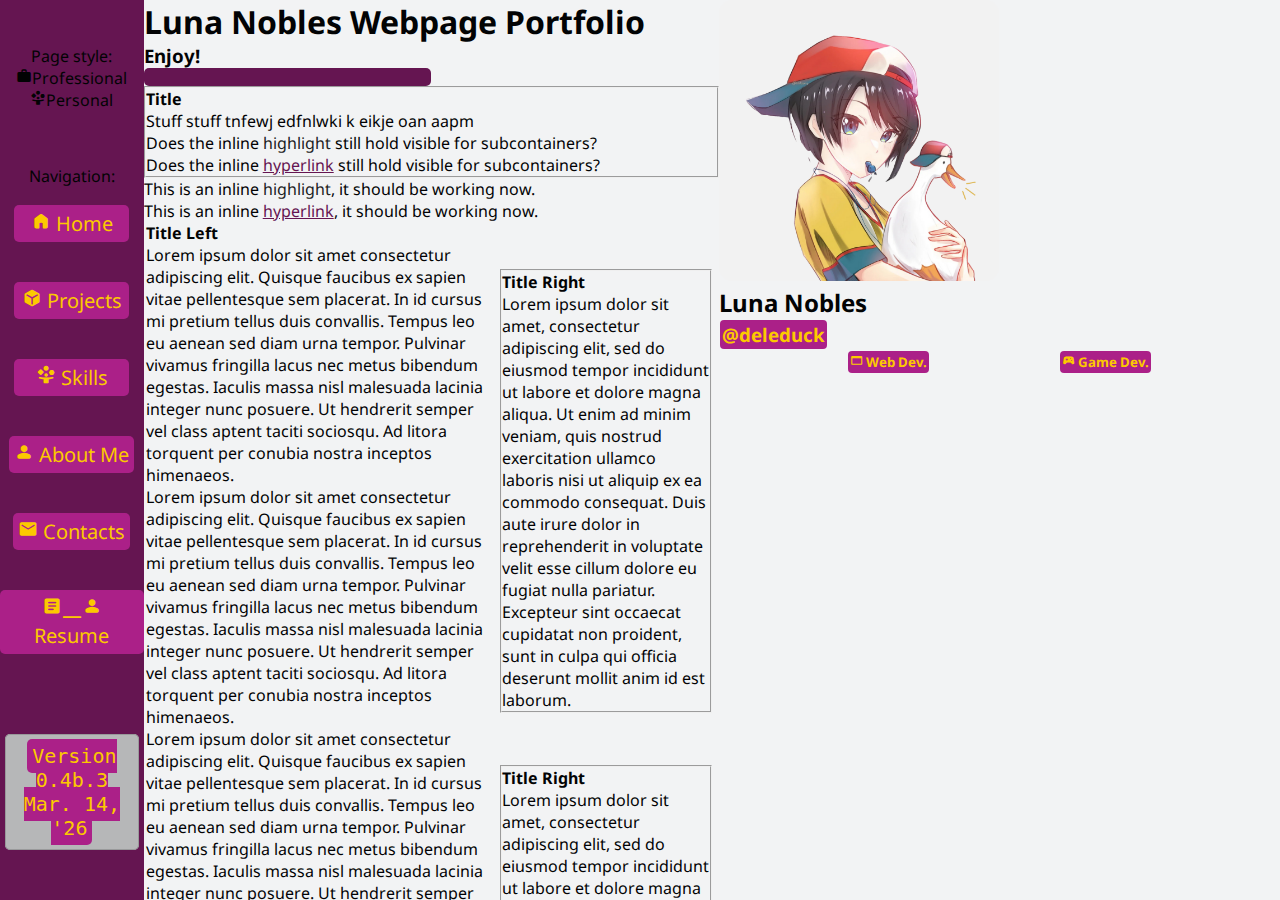
<file: index.html>
<!--
    Project Title:             Luna Nobles Portfolio Webpage
        Document Author:       Luna Nobles
        Date Initialised:      March, 2026
        Date Updated:          March, 2026
        Version ID:            Unreleased (0.)4b.0

    Project Description:
        Personal portfolio webpage for me.

    Important Notes and Comments:
        
-->
<!DOCTYPE html>
<html lang="en-CA">
    <head>
        <meta charset="UTF-8"/>
        <!--META CONTENT-->
        <meta name="viewport"    content="width=device-width, initial-scale=1.0">
        <meta name="author"      content="Luna Nobles"/>
        <meta name="description" content="Luna's portfolio webpage showcasing any and all projects made. Great for employers, friends, and anyone else!"/>
        <meta name="keywords"    content="portfolio, portfolio-website"/>

        <title>Luna Nobles Portfolio</title>
        <link rel="icon" type="image/svg" href="images_profile/Luna Nobles, Personal Icon.png"/>

        <!--META CONTEXT-->
        <link rel="stylesheet" href="styles_font.css"/>
        <link rel="stylesheet" href="styles_general.css"/>
        <link rel="stylesheet" href="styles_special.css"/>
        <style>
            /*Project Background Image Selection*/
            #project_titleone::before       {background-image: url(./images_profile/profile_.jpg) !important;} /*Use !important to override default image*/
            #project_titletwo::before       {background-image: url(./images_profile/profile_.jpg) !important;} 
            #project_titlethree::before     {background-image: url(./images_profile/profile_.jpg) !important;} 
            #project_titlefour::before      {background-image: url(./images_profile/profile_.jpg) !important;} 
        </style>
    </head>

    <body>
    <!--
        Viewport is a 20-80 nav-main splitport layout.
        Container style
        Palette: 
            Primary:    Deep Purple     (#651551)
            Secondary:  Rasberry Plum   (#AB2088)
            Accent:     Bright Amber    (#FCC900)
    -->
        <nav>
            <div id="viewas_pannel">
                <p>Page style:</p>
                <a onclick='viewPageStyle("professional")'><span class="material-symbols-rounded">work</span>Professional</a><br/>
                <a onclick='viewPageStyle("personal")'><span class="material-symbols-rounded">person_play</span>Personal</a><br/>
            </div>
            <div id="navigation_pannel">
                <p>Navigation:</p>
                <a href="#home"><span class="material-symbols-rounded">home</span> Home</a><br/>
                <a href="#projects"><span class="material-symbols-rounded">deployed_code</span> Projects</a><br/>
                <a href="#skills"><span class="material-symbols-rounded">person_play</span> Skills</a><br/>
                <a href="#about_me"><span class="material-symbols-rounded">person</span> About Me</a><br/>
                <a href="#contacts"><span class="material-symbols-rounded">mail</span> Contacts</a><br/>
                <a href="#resume"><span class="material-symbols-rounded">article_person</span> Resume</a><br/>
            </div>
            <fieldset id="version"><a href="https://github.com/lunanobles.github.io" title="View GitHub Repo">Version 0.4b.3<br/>Mar. 14, '26</a></fieldset>
        </nav>
        <main>
            <div id="home">
                <h1>Luna Nobles Webpage Portfolio</h1>
                <h3>Enjoy!</h3>
                <hr class="stylised justified"/>
                <fieldset>
                    <p><strong>Title</strong></p>
                    <p>Stuff stuff tnfewj edfnlwki k eikje oan aapm</p>
                    <p>Does the inline <span class="text_highlight">highlight</span> still hold visible for subcontainers?</p>
                    <p>Does the inline <a href="">hyperlink</a> still hold visible for subcontainers?</p>
                </fieldset>
                <p>This is an inline <span class="text_highlight">highlight</span>, it should be working now.</p>
                <p>This is an inline <a href="">hyperlink</a>, it should be working now.</p>
                <div class="splitport-even">
                   <div class="splitport-weighter">
                        <p><strong>Title Left</strong></p>
                        <p>
                            Lorem ipsum dolor sit amet consectetur adipiscing elit. Quisque faucibus ex sapien vitae pellentesque sem placerat. In id cursus mi pretium tellus duis convallis. Tempus leo eu aenean sed diam urna tempor. Pulvinar vivamus fringilla lacus nec metus bibendum egestas. Iaculis massa nisl malesuada lacinia integer nunc posuere. Ut hendrerit semper vel class aptent taciti sociosqu. Ad litora torquent per conubia nostra inceptos himenaeos.
                            <br/>Lorem ipsum dolor sit amet consectetur adipiscing elit. Quisque faucibus ex sapien vitae pellentesque sem placerat. In id cursus mi pretium tellus duis convallis. Tempus leo eu aenean sed diam urna tempor. Pulvinar vivamus fringilla lacus nec metus bibendum egestas. Iaculis massa nisl malesuada lacinia integer nunc posuere. Ut hendrerit semper vel class aptent taciti sociosqu. Ad litora torquent per conubia nostra inceptos himenaeos.
                            <br/>Lorem ipsum dolor sit amet consectetur adipiscing elit. Quisque faucibus ex sapien vitae pellentesque sem placerat. In id cursus mi pretium tellus duis convallis. Tempus leo eu aenean sed diam urna tempor. Pulvinar vivamus fringilla lacus nec metus bibendum egestas. Iaculis massa nisl malesuada lacinia integer nunc posuere. Ut hendrerit semper vel class aptent taciti sociosqu. Ad litora torquent per conubia nostra inceptos himenaeos.
                        </p>
                   </div>
                   <div class="splitport-even-vertical">
                        <fieldset>
                            <p><strong>Title Right</strong></p>
                            <p>Lorem ipsum dolor sit amet, consectetur adipiscing elit, sed do eiusmod tempor incididunt ut labore et dolore magna aliqua. Ut enim ad minim veniam, quis nostrud exercitation ullamco laboris nisi ut aliquip ex ea commodo consequat. Duis aute irure dolor in reprehenderit in voluptate velit esse cillum dolore eu fugiat nulla pariatur. Excepteur sint occaecat cupidatat non proident, sunt in culpa qui officia deserunt mollit anim id est laborum.</p>
                        </fieldset>
                        <fieldset>
                            <p><strong>Title Right</strong></p>
                            <p>Lorem ipsum dolor sit amet, consectetur adipiscing elit, sed do eiusmod tempor incididunt ut labore et dolore magna aliqua.</p>
                        </fieldset>
                    </div>
                </div>
            </div>
            <section id="projects">
                <h1>Projects</h1>
                <h3>A search-feature with all of the projects I've created &mdash; from Video Games to Websites to Systems, here is a collection of everything I've made.</h3>
                <hr class="hr_stylised_justifyed"/>
                <div id="project_buttons">
                    <button type="button" onclick="project_filter()">Reset &mdash; Show All</button></br>
                    <button type="button" onclick="project_filter('featured')">Featured</button>
                    <button type="button" onclick="project_filter('websites')">Websites</button>
                    <button type="button" onclick="project_filter('video-games')">Video Games</button>
                    <button type="button" onclick="project_filter('software')">Software</button>
                    <button type="button" onclick="project_filter('art')">Art</button>
                    <button type="button" onclick="project_filter('systems-and-hierarchies')">Systems & Hierarchies</button>
                    <button type="button" onclick="project_filter('super-projects')">Super-Projects</button>
                    <button type="button" onclick="project_filter('other')">Other</button>
                </div>
                <section id="projects_search">
                    <a class="project_card content_shown" id="project_titleone" data-tags="other featured super-projects"
                       href="#project_deleduck">
                        <div>
                            <h2>DeLeDuck Persona</h2>
                            <h6>My online persona, DeLeDuck, and the related art, YouTube content, and systems.</h6>
                            <hr/>
                            <div><span class="project_tag project_tag_other">Other</span><span class="project_tag project_tag_featured">Featured</span><span class="project_tag project_tag_superprojects">Super-Projects</span></div>
                        </div>
                    </a>
                    <a class="project_card content_shown" data-tags="other featured super-projects"
                       href="#project_deleduck">
                        <div>
                            <h2>DeLeDuck Persona</h2>
                            <h6>My online persona, DeLeDuck, and the related art, YouTube content, and systems.</h6>
                            <hr/>
                            <div><span class="project_tag project_tag_other">Other</span><span class="project_tag project_tag_featured">Featured</span><span class="project_tag project_tag_superprojects">Super-Projects</span></div>
                        </div>
                    </a>
                    <a class="project_card content_shown" data-tags="other featured super-projects"
                       href="#project_deleduck">
                        <div>
                            <h2>DeLeDuck Persona</h2>
                            <h6>My online persona, DeLeDuck, and the related art, YouTube content, and systems.</h6>
                            <hr/>
                            <div><span class="project_tag project_tag_other">Other</span><span class="project_tag project_tag_featured">Featured</span><span class="project_tag project_tag_superprojects">Super-Projects</span></div>
                        </div>
                    </a>
                    <a class="project_card content_shown" data-tags="other featured super-projects"
                       href="#project_deleduck">
                        <div>
                            <h2>DeLeDuck Persona</h2>
                            <h6>My online persona, DeLeDuck, and the related art, YouTube content, and systems.</h6>
                            <hr/>
                            <div><span class="project_tag project_tag_other">Other</span><span class="project_tag project_tag_featured">Featured</span><span class="project_tag project_tag_superprojects">Super-Projects</span></div>
                        </div>
                    </a>
                    <a class="project_card content_shown" data-tags="other featured super-projects"
                       href="#project_deleduck">
                        <div>
                            <h2>DeLeDuck Persona</h2>
                            <h6>My online persona, DeLeDuck, and the related art, YouTube content, and systems.</h6>
                            <hr/>
                            <div><span class="project_tag project_tag_other">Other</span><span class="project_tag project_tag_featured">Featured</span><span class="project_tag project_tag_superprojects">Super-Projects</span></div>
                        </div>
                    </a>
                    <a class="project_card content_shown" data-tags="other featured super-projects"
                       href="#project_deleduck">
                        <div>
                            <h2>DeLeDuck Persona</h2>
                            <h6>My online persona, DeLeDuck, and the related art, YouTube content, and systems.</h6>
                            <hr/>
                            <div><span class="project_tag project_tag_other">Other</span><span class="project_tag project_tag_featured">Featured</span><span class="project_tag project_tag_superprojects">Super-Projects</span></div>
                        </div>
                    </a>
                    <a class="project_card content_shown" data-tags="other featured super-projects"
                       href="#project_deleduck">
                        <div>
                            <h2>DeLeDuck Persona</h2>
                            <h6>My online persona, DeLeDuck, and the related art, YouTube content, and systems.</h6>
                            <hr/>
                            <div><span class="project_tag project_tag_other">Other</span><span class="project_tag project_tag_featured">Featured</span><span class="project_tag project_tag_superprojects">Super-Projects</span></div>
                        </div>
                    </a>
                    <a class="project_card content_shown" data-tags="other featured super-projects"
                       href="#project_deleduck">
                        <div>
                            <h2>DeLeDuck Persona</h2>
                            <h6>My online persona, DeLeDuck, and the related art, YouTube content, and systems.</h6>
                            <hr/>
                            <div><span class="project_tag project_tag_other">Other</span><span class="project_tag project_tag_featured">Featured</span><span class="project_tag project_tag_superprojects">Super-Projects</span></div>
                        </div>
                    </a>
                    <a class="project_card content_shown" data-tags="other featured super-projects"
                       href="#project_deleduck">
                        <div>
                            <h2>DeLeDuck Persona</h2>
                            <h6>My online persona, DeLeDuck, and the related art, YouTube content, and systems.</h6>
                            <hr/>
                            <div><span class="project_tag project_tag_other">Other</span><span class="project_tag project_tag_featured">Featured</span><span class="project_tag project_tag_superprojects">Super-Projects</span></div>
                        </div>
                    </a>
                    <a class="project_card content_shown" data-tags="other featured super-projects"
                       href="#project_deleduck">
                        <div>
                            <h2>DeLeDuck Persona</h2>
                            <h6>My online persona, DeLeDuck, and the related art, YouTube content, and systems.</h6>
                            <hr/>
                            <div><span class="project_tag project_tag_other">Other</span><span class="project_tag project_tag_featured">Featured</span><span class="project_tag project_tag_superprojects">Super-Projects</span></div>
                        </div>
                    </a>
                </section>
                <section id="projects_descriptions">
                    <div id="project_deleduck"></div>
                </section>
            </section>
            <section id="skills">
                <h1>Skills</h1>
                <h3>A search-feature with all of the projects I've created.</h3>
                <hr class="hr_stylised_justifyed"/>
                <p>
                    blah blah blah
                </p>
            </section>
            <section id="about_me">
                <h1>About Me</h1>
                <h3>A search-feature with all of the projects I've created.</h3>
                <hr class="hr_stylised_justifyed"/>
                <p>
                    blah blah blah
                </p>
                <picture>
                    <source media="(prefers-color-scheme: light)" srcset="./images_public/marks/youtube_black.svg" type="image/svg+xml">
                    <source media="(prefers-color-scheme: dark)"  srcset="./images_public/marks/youtube_white.svg" type="image/svg+xml">
                    <img src="./images_public/marks/youtube_colour.svg" alt="youtube_icon.svg">
                </picture>
                <picture>
                    <source media="(prefers-color-scheme: light)" srcset="./images_public/marks/github_black.svg" type="image/svg+xml">
                    <img src="./images_public/marks/github_white.svg" alt="github_icon.svg">
                </picture>
                <picture>
                    <source media="(prefers-color-scheme: light)" srcset="./images_public/marks/discord_black.svg" type="image/svg+xml">
                    <source media="(prefers-color-scheme: dark)"  srcset="./images_public/marks/discord_white.svg" type="image/svg+xml">
                    <img src="./images_public/marks/discord_colour.svg" alt="discord_icon.svg">
                </picture>
                <picture>
                    <img src="./images_public/marks/recroom_colour.svg" alt="recroom_icon.svg">
                </picture>
            </section>
            <section id="contacts">
                <h1>Contacts</h1>
                <h3>A search-feature with all of the projects I've created.</h3>
                <hr class="hr_stylised_justifyed"/>
                <p>
                    blah blah blah
                </p>
            </section>
            <section id="resume">
                <h1 aria-label="resume">Resume</h1>
                <h3>Various versions of the resumes under my name.</h3>
                <hr class="hr_stylised_justifyed"/>
                <p>
                    blah blah blah
                </p>
            </section>
        </main>
        <aside>
            <img id="profile_picture" src="images_profile/profile_picture.png" alt="profile_picture.png"/>
            <h2>Luna Nobles</h2>
            <h3 id="social_handle" class="section_inline_blorb">@deleduck</h3>
            <span class="splitport_even">
                <h5 class="section_inline_blorb"><span class="material-symbols-rounded">web_asset</span> Web Dev.</h6>
                <h5 class="section_inline_blorb"><span class="material-symbols-rounded">sports_esports</span> Game Dev.</h6>
            </span></aside>
        <script src="script.js"></script>
    </body>
</html>
</file>
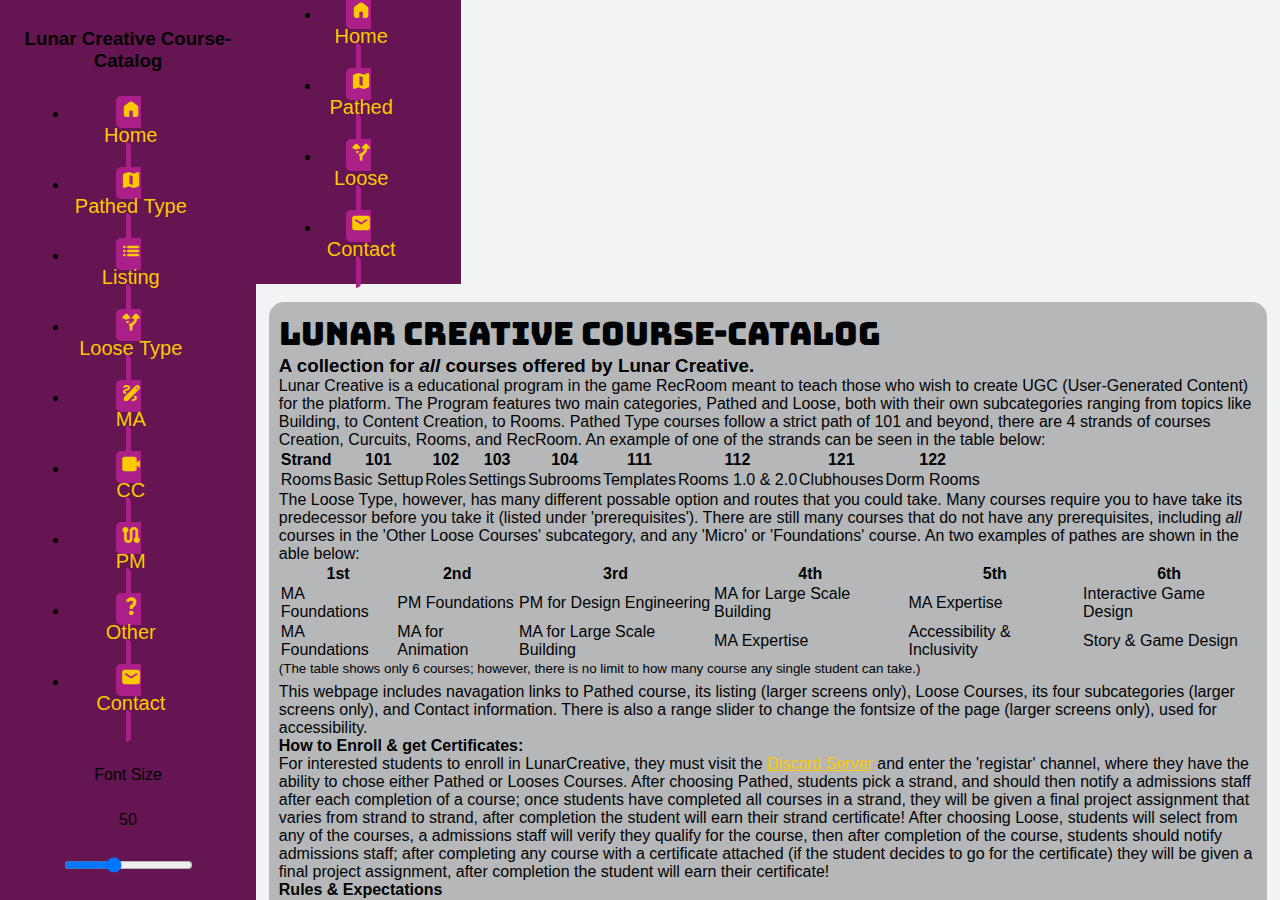
<file: Lunar Creative Coursecatalog.html>
<!DOCTYPE html>
<html lang="en-CA">
    <head>
        <meta charset="UTF-8">
        <meta name="viewport" content="width=device-width, initial-scale=1.0">
        <!--META CONTENT-->
        <meta name="author" content="deleduck">
        <meta name="description" content="The catelog, description, and layout of all courses offered at Lunar Creative.">
        <meta name="keywords" content="deleduck, Course-Catelog, Portfolio-Project, html/css/js, json, interactive webpage, a11y, accessibility">
        <title>LC Course Catelog</title>
        <link rel="icon" type="icon/svg" href="LCCourseCatelog.svg">
        <!--META CONTEXT-->
        <link rel="stylesheet" href="styles.css"/>
        <link rel="preconnect" href="https://fonts.googleapis.com">
        <link rel="preconnect" href="ttps://fonts.gstatic.com" crossorigin>
        <link rel="stylesheet" href="https://fonts.googleapis.com/css2?family=Bungee&family=Lexend&family=Merriweather+Sans:ital@0;1&family=Merriweather:ital@0;1&display=swap">
        <link rel="stylesheet" href="https://fonts.googleapis.com/css2?family=Material+Symbols+Rounded:opsz,wght,FILL,GRAD@24,700,1,200" />
        <style>

            .merriweather {
                font-family: 'Merriweather', serif;
                font-weight: 400;
                font-style: normal;
            }

            .merriweather-italic {
                font-family: 'Merriweather', serif;
                font-weight: 400;
                font-style: italic;
            }

            .merriweather-sans {
                font-family: 'Merriweather Sans', sans-serif;
                font-weight: 400;
                font-style: normal;
            }

            .lexend {
                font-family: 'Lexend', sans-serif;
                font-optical-sizing: auto;
                font-weight: 400;
                font-style: normal;
            }

            .bungee {
                font-family: 'Bungee', sans-serif;
                font-weight: 400;
                font-style: normal;
            }

            .material-symbols-rounded {
                font-variation-settings:
                    'FILL' 1,
                    'wght' 700,
                    'GRAD' -25,
                    'opsz' 24;
                font-size: inherit;
            }

        </style>
    </head>
    <body>
        <nav>
            <h3 id="pageTitle">Lunar Creative Course-Catalog</h3>
            <ul>
                <li><a href="#Home" target="_self" rel="noopener">
                    <span class="material-symbols-rounded">home</span>
                    <p class="linkButtonText">&nbsp;Home</p>
                </a></li>
                <li><a href="#PathedCourses" target="_self" rel="noopener">
                    <span class="material-symbols-rounded">map</span>
                    <p class="linkButtonText">&nbsp;Pathed Type</p>
                </a></li>
                </a></li>
                <li class="subLi"><a href="#PathedListing" target="_self" rel="noopener">
                    <span class="material-symbols-rounded">list</span>
                    <p class="linkButtonText">&nbsp;Listing</p>
                </a></li>
                <li><a href="#LooseCourses" target="_self" rel="noopener">
                    <span class="material-symbols-rounded">alt_route</span>
                    <p class="linkButtonText">&nbsp;Loose Type</p>
                </a></li>
                <li class="subLi"><a href="#MakerpenAnimation" target="_self" rel="noopener">
                    <span class="material-symbols-rounded">draw</span>
                    <p class="linkButtonText">&nbsp;MA</p>
                </a></li>
                <li class="subLi"><a href="#ContentCreation" target="_self" rel="noopener">
                    <span class="material-symbols-rounded">videocam</span>
                    <p class="linkButtonText">&nbsp;CC</p>
                </a></li>
                <li class="subLi"><a href="#ProjectManagement" target="_self" rel="noopener">
                    <span class="material-symbols-rounded">route</span>
                    <p class="linkButtonText">&nbsp;PM</p>
                </a></li>
                <li class="subLi"><a href="#OtherLoose" target="_self" rel="noopener">
                    <span class="material-symbols-rounded">question_mark</span>
                    <p class="linkButtonText">&nbsp;Other</p>
                </a></li>
                <li><a href="#Contact" target="_self" rel="noopener">
                    <span class="material-symbols-rounded">mail</span>
                    <p class="linkButtonText">&nbsp;Contact</p>
                </a></li>
            </ul>
            <p id="rangeTextHeader">Font Size</p>
            <p id="rangeTextValue">50</p>
            <input title="title" type="range" min="20" max="100" value="50" id="sliderRange"/>
        </nav>
        <main>
            <nav id="mobileNav">
                <ul>
                    <li><a href="#Home" target="_self" rel="noopener">
                        <span class="material-symbols-rounded">home</span>
                        <p class="linkButtonText">&nbsp;Home</p>
                    </a></li>
                    <li><a href="#PathedCourses" target="_self" rel="noopener">
                        <span class="material-symbols-rounded">map</span>
                        <p class="linkButtonText">&nbsp;Pathed</p>
                    </a></li>
                    <li><a href="#LooseCourses" target="_self" rel="noopener">
                        <span class="material-symbols-rounded">alt_route</span>
                        <p class="linkButtonText">&nbsp;Loose</p>
                    </a></li>
                    <li><a href="#Contact" target="_self" rel="noopener">
                        <span class="material-symbols-rounded">mail</span>
                        <p class="linkButtonText">&nbsp;Contact</p>
                    </a></li>
                </ul>
            </nav>
            <section id="notNavFix">
            <section id="Home">
                <h1 class="bungee">Lunar Creative <span class="nowrap">Course-Catalog</span></h1>
                <h3>A collection for <i>all</i> courses offered by Lunar Creative.</h3>
                <p><span class="emSentence">Lunar Creative is a educational program in the game RecRoom meant to teach those who wish to create UGC (User-Generated Content) for the platform.</span> The Program features two main categories, Pathed and Loose, both with their own subcategories ranging from topics like Building, to Content Creation, to Rooms. <span class="emSentence">Pathed Type courses follow a strict path of 101 and beyond, there are 4 strands of courses Creation, Curcuits, Rooms, and RecRoom.</span> An example of one of the strands can be seen in the table below:</p>
                <table id="pathedExample">
                    <tr><th>Strand</th><th>101</th><th>102</th><th>103</th><th>104</th><th>111</th><th>112</th><th>121</th><th>122</th></tr>
                    <tr><td>Rooms</td><td>Basic Settup</td><td>Roles</td><td>Settings</td><td>Subrooms</td><td>Templates</td><td>Rooms 1.0 & 2.0</td><td>Clubhouses</td><td>Dorm Rooms</td></tr>
                </table>
                <p><span class="emSentence">The Loose Type, however, has many different possable option and routes that you could take.</span> Many courses require you to have take its predecessor before you take it (listed under 'prerequisites'). There are still many courses that do not have any prerequisites, including <i>all</i> courses in the 'Other Loose Courses' subcategory, and any 'Micro' or 'Foundations' course. An two examples of pathes are shown in the able below:</p>
                <table id="pathedExample">
                    <tr><th>1st</th><th>2nd</th><th>3rd</th><th>4th</th><th>5th</th><th>6th</th></tr>
                    <tr><td>MA Foundations</td><td>PM Foundations</td><td>PM for Design Engineering</td><td>MA for Large Scale Building</td><td>MA Expertise</td><td>Interactive Game Design</td></tr>
                    <tr><td>MA Foundations</td><td>MA for Animation</td><td>MA for Large Scale Building</td><td>MA Expertise</td><td>Accessibility & Inclusivity</td><td>Story & Game Design</td></tr>
                </table>
                <p><sup>(The table shows only 6 courses; however, there is no limit to how many course any single student can take.)</sup></p>
                <p>This webpage includes navagation links to Pathed course, its listing<span class="mobileText"> (larger screens only)</span>, Loose Courses, its four subcategories<span class="mobileText"> (larger screens only)</span>, and Contact information. There is also a range slider to change the fontsize of the page<span class="mobileText"> (larger screens only)</span>, used for accessibility.</p>
                <h4>How to Enroll & get Certificates:</h4>
                <p>For interested students to enroll in LunarCreative, they must visit the <a class="highlightedA" href="" target="_blank">Discord Server</a> and enter the 'registar' channel, where they have the ability to chose either Pathed or Looses Courses. After choosing Pathed, students pick a strand, and should then notify a admissions staff after each completion of a course; once students have completed all courses in a strand, they will be given a final project assignment that varies from strand to strand, after completion the student will earn their strand certificate! After choosing Loose, students will select from any of the courses, a admissions staff will verify they qualify for the course, then after completion of the course, students should notify admissions staff; after completing any course with a certificate attached (if the student decides to go for the certificate) they will be given a final project assignment, after completion the student will earn their certificate!</p>
                <h4>Rules & Expectations</h4>
                <p>More information about rules can be found in the <a class="highlightedA" href="" target="_blank">Discord Server</a>. Both students and staff should adhere to the rules and expectations of LunarCreative, breakage of said rules is punishable by expulsion and/or certificate stripping.</p>
            </section>
            <section id="PathedCourses">
                <h2>Pathed Courses:</h2>
                <h3>Creation:</h3>
                <section class="pathedContainment">
                    <div class="pathedCourseBox"><a id="Cr101link" href="" target="_blank">
                        <div>
                        <img src="medium_Artboard_1_CA_7014f6233b.png" alt="Creation_101_Image" height="40vh" width="auto"/>
                        </div>
                        <p class="courseTitle" id="Cr101title">Title...</p>
                        <p class="courseDesc" id="Cr101shortdesc">Short Desc...</p>
                    </a></div>
                    <div class="pathedCourseBox"><a id="Cr102link" href="" target="_blank">
                        <div>
                        <img src="medium_Artboard_1_CA_7014f6233b.png" alt="Creation_102_Image" height="40vh" width="auto"/>
                        </div>
                        <p class="courseTitle" id="Cr102title">Title...</p>
                        <p class="courseDesc" id="Cr102shortdesc">Short Desc...</p>
                    </a></div>
                    <div class="pathedCourseBox"><a id="Cr103link" href="" target="_blank">
                        <div>
                        <img src="medium_Artboard_1_CA_7014f6233b.png" alt="Creation_103_Image" height="40vh" width="auto"/>
                        </div>
                        <p class="courseTitle" id="Cr103title">Title...</p>
                        <p class="courseDesc" id="Cr103shortdesc">Short Desc...</p>
                    </a></div>
                    <div class="pathedCourseBox"><a id="Cr111link" href="" target="_blank">
                        <div>
                        <img src="medium_Artboard_1_CA_7014f6233b.png" alt="Creation_111_Image" height="40vh" width="auto"/>
                        </div>
                        <p class="courseTitle" id="Cr111title">Title...</p>
                        <p class="courseDesc" id="Cr111shortdesc">Short Desc...</p>
                    </a></div>
                    <div class="pathedCourseBox"><a id="Cr112link" href="" target="_blank">
                        <div>
                        <img src="medium_Artboard_1_CA_7014f6233b.png" alt="Creation_112_Image" height="40vh" width="auto"/>
                        </div>
                        <p class="courseTitle" id="Cr112title">Title...</p>
                        <p class="courseDesc" id="Cr112shortdesc">Short Desc...</p>
                    </a></div>
                    <div class="pathedCourseBox"><a id="Cr121link" href="" target="_blank">
                        <div>
                        <img src="medium_Artboard_1_CA_7014f6233b.png" alt="Creation_121_Image" height="40vh" width="auto"/>
                        </div>
                        <p class="courseTitle" id="Cr121title">Title...</p>
                        <p class="courseDesc" id="Cr121shortdesc">Short Desc...</p>
                    </a></div>
                    <div class="pathedCourseBox"><a id="Cr122link" href="" target="_blank">
                        <div>
                        <img src="medium_Artboard_1_CA_7014f6233b.png" alt="Creation_122_Image" height="40vh" width="auto"/>
                        </div>
                        <p class="courseTitle" id="Cr122title">Title...</p>
                        <p class="courseDesc" id="Cr122shortdesc">Short Desc...</p>
                    </a></div>
                    <div class="pathedCourseBox"><a id="Cr123link" href="" target="_blank">
                        <div>
                        <img src="medium_Artboard_1_CA_7014f6233b.png" alt="Creation_123_Image" height="40vh" width="auto"/>
                        </div>
                        <p class="courseTitle" id="Cr123title">Title...</p>
                        <p class="courseDesc" id="Cr123shortdesc">Short Desc...</p>
                    </a></div>
                </section>
                <h3>Circuits:</h3>
                <section class="pathedContainment">
                    <div class="pathedCourseBox"><a id="Ci101link" href="" target="_blank">
                        <div>
                        <img src="medium_Artboard_1_CA_7014f6233b.png" alt="Crrcuits_101_Image" height="40vh" width="auto"/>
                        </div>
                        <p class="courseTitle" id="Ci101title">Title...</p>
                        <p class="courseDesc" id="Ci101shortdesc">Short Desc...</p>
                    </a></div>
                    <div class="pathedCourseBox"><a id="Ci102link" href="" target="_blank">
                        <div>
                        <img src="medium_Artboard_1_CA_7014f6233b.png" alt="Circuits_102_Image" height="40vh" width="auto"/>
                        </div>
                        <p class="courseTitle" id="Ci102title">Title...</p>
                        <p class="courseDesc" id="Ci102shortdesc">Short Desc...</p>
                    </a></div>
                    <div class="pathedCourseBox"><a id="Ci103link" href="" target="_blank">
                        <div>
                        <img src="medium_Artboard_1_CA_7014f6233b.png" alt="Circuits_103_Image" height="40vh" width="auto"/>
                        </div>
                        <p class="courseTitle" id="Ci103title">Title...</p>
                        <p class="courseDesc" id="Ci103shortdesc">Short Desc...</p>
                    </a></div>
                    <div class="pathedCourseBox"><a id="Ci111link" href="" target="_blank">
                        <div>
                        <img src="medium_Artboard_1_CA_7014f6233b.png" alt="Circuits_111_Image" height="40vh" width="auto"/>
                        </div>
                        <p class="courseTitle" id="Ci111title">Title...</p>
                        <p class="courseDesc" id="Ci111shortdesc">Short Desc...</p>
                    </a></div>
                    <div class="pathedCourseBox"><a id="Ci112link" href="" target="_blank">
                        <div>
                        <img src="medium_Artboard_1_CA_7014f6233b.png" alt="Circuits_112_Image" height="40vh" width="auto"/>
                        </div>
                        <p class="courseTitle" id="Ci112title">Title...</p>
                        <p class="courseDesc" id="Ci112shortdesc">Short Desc...</p>
                    </a></div>
                    <div class="pathedCourseBox"><a id="Ci113link" href="" target="_blank">
                        <div>
                        <img src="medium_Artboard_1_CA_7014f6233b.png" alt="Circuits_113_Image" height="40vh" width="auto"/>
                        </div>
                        <p class="courseTitle" id="Ci113title">Title...</p>
                        <p class="courseDesc" id="Ci113shortdesc">Short Desc...</p>
                    </a></div>
                    <div class="pathedCourseBox"><a id="Ci121link" href=""  target="_blank">
                        <div>
                        <img src="medium_Artboard_1_CA_7014f6233b.png" alt="Circuits_121_Image" height="40vh" width="auto"/>
                        </div>
                        <p class="courseTitle" id="Ci121title">Title...</p>
                        <p class="courseDesc" id="Ci121shortdesc">Short Desc...</p>
                    </a></div>
                    <div class="pathedCourseBox"><a id="Ci122link" href="" target="_blank">
                        <div>
                        <img src="medium_Artboard_1_CA_7014f6233b.png" alt="Circuits_122_Image" height="40vh" width="auto"/>
                        </div>
                        <p class="courseTitle" id="Ci122title">Title...</p>
                        <p class="courseDesc" id="Ci122shortdesc">Short Desc...</p>
                    </a></div>
                </section>
                <h3>Rooms:</h3>
                <section class="pathedContainment">
                    <div class="pathedCourseBox"><a id="Ro101link" href="" target="_blank">
                        <div>
                        <img src="medium_Artboard_1_CA_7014f6233b.png" alt="Rooms_101_Image" height="40vh" width="auto"/>
                        </div>
                        <p class="courseTitle" id="Ro101title">Title...</p>
                        <p class="courseDesc" id="Ro101shortdesc">Short Desc...</p>
                    </a></div>
                    <div class="pathedCourseBox"><a id="Ro102link" href="" target="_blank">
                        <div>
                        <img src="medium_Artboard_1_CA_7014f6233b.png" alt="Rooms_102_Image" height="40vh" width="auto"/>
                        </div>
                        <p class="courseTitle" id="Ro102title">Title...</p>
                        <p class="courseDesc" id="Ro102shortdesc">Short Desc...</p>
                    </a></div>
                    <div class="pathedCourseBox"><a id="Ro103link" href="" target="_blank">
                        <div>
                        <img src="medium_Artboard_1_CA_7014f6233b.png" alt="Rooms_103_Image" height="40vh" width="auto"/>
                        </div>
                        <p class="courseTitle" id="Ro103title">Title...</p>
                        <p class="courseDesc" id="Ro103shortdesc">Short Desc...</p>
                    </a></div>
                    <div class="pathedCourseBox"><a id="Ro104link" href="" target="_blank">
                        <div>
                        <img src="medium_Artboard_1_CA_7014f6233b.png" alt="Rooms_104_Image" height="40vh" width="auto"/>
                        </div>
                        <p class="courseTitle" id="Ro104title">Title...</p>
                        <p class="courseDesc" id="Ro104shortdesc">Short Desc...</p>
                    </a></div>
                    <div class="pathedCourseBox"><a id="Ro111link" href="" target="_blank">
                        <div>
                        <img src="medium_Artboard_1_CA_7014f6233b.png" alt="Rooms_111_Image" height="40vh" width="auto"/>
                        </div>
                        <p class="courseTitle" id="Ro111title">Title...</p>
                        <p class="courseDesc" id="Ro111shortdesc">Short Desc...</p>
                    </a></div>
                    <div class="pathedCourseBox"><a id="Ro112link" href="" target="_blank">
                        <div>
                        <img src="medium_Artboard_1_CA_7014f6233b.png" alt="Rooms_112_Image" height="40vh" width="auto"/>
                        </div>
                        <p class="courseTitle" id="Ro112title">Title...</p>
                        <p class="courseDesc" id="Ro112shortdesc">Short Desc...</p>
                    </a></div>
                    <div class="pathedCourseBox"><a id="Ro121link" href="" target="_blank">
                        <div>
                        <img src="medium_Artboard_1_CA_7014f6233b.png" alt="Rooms_121_Image" height="40vh" width="auto"/>
                        </div>
                        <p class="courseTitle" id="Ro121title">Title...</p>
                        <p class="courseDesc" id="Ro121shortdesc">Short Desc...</p>
                    </a></div>
                    <div class="pathedCourseBox"><a id="Ro122link" href="" target="_blank">
                        <div>
                        <img src="medium_Artboard_1_CA_7014f6233b.png" alt="Rooms_122_Image" height="40vh" width="auto"/>
                        </div>
                        <p class="courseTitle" id="Ro122title">Title...</p>
                        <p class="courseDesc" id="Ro122shortdesc">Short Desc...</p>
                    </a></div>
                </section>
                <h3>RecRoom:</h3>
                <section class="pathedContainment">
                    <div class="pathedCourseBox"><a id="Re101link" href="" target="_blank">
                        <div>
                        <img src="medium_Artboard_1_CA_7014f6233b.png" alt="RecRoom_101_Image" height="40vh" width="auto"/>
                        </div>
                        <p class="courseTitle" id="Re101title">Title...</p>
                        <p class="courseDesc" id="Re101shortdesc">Short Desc...</p>
                    </a></div>
                    <div class="pathedCourseBox"><a id="Ro102link" href="" target="_blank">
                        <div>
                        <img src="medium_Artboard_1_CA_7014f6233b.png" alt="RecRoom_102_Image" height="40vh" width="auto"/>
                        </div>
                        <p class="courseTitle" id="Re102title">Title...</p>
                        <p class="courseDesc" id="Re102shortdesc">Short Desc...</p>
                    </a></div>
                </section>
                <p id="#PathedListing">Here is a data-table showing every single pathed course:</p>
                <table>
                    <tr><th>Strand</th><th>101</th><th>102</th><th>103</th><th>104</th><th>111</th><th>112</th><th>113</th><th>121</th><th>122</th><th>123</th></tr>
                    <tr><td>Creation</td><td>Foundations</td><td>Taking Steps</td><td>Advanced Techniques</td><td>~</td><td>Background</td><td>Detail</td><td>~</td><td>Inventions</td><td>Ink</td><td>Animation</td></tr>
                    <tr><td>Circuits</td><td>Simple Chips</td><td>Maths & Variables</td><td>Programming</td><td>~</td><td>Lighting</td><td>RRStudio A</td><td>RRStudio B</td><td>Niche Applications</td><td>Mass Circuitry</td><td>~</td></tr>
                    <tr><td>Rooms</td><td>Basic Settup</td><td>Roles</td><td>Settings</td><td>Subrooms</td><td>Templates</td><td>Rooms 1.0 & 2.0</td><td>~</td><td>Clubhouses</td><td>Dorm Rooms</td><td>~</td></tr>
                    <tr><td>RecRoom</td><td>Exploring</td><td>Expanding</td><td>~</td><td>~</td><td>~</td><td>~</td><td>~</td><td>~</td><td>~</td><td>~</td></tr>
                </table>
                <p>Students may take any strand in parallel with another, but we do not reccomend taking strand out of order. Students should take the strands at their own pace, there is no rush.</p>
            </section>
            <section id="LooseCourses">
                <h1>Loose Courses:</h1>
            <section id="MakerpenAnimation">
                <h3 class="sectionTitle">Makerpen & Animation:</h3>
                <h6 class="sectionSubtitle">Makerpen & Animation, also known a MA</h6>
                <p class="sectionParagraph"><span class="emSentence">The Makerpen & Animation category of the Loose type courses is a program of courses offered by <em>LunarCreative</em> to teach students various skills in fields like Creative Design, Storytelling, and Computer Science.</span> This category focuses on the Makerpen, its tools, and Creative Design. It achieves this by first teaching the foundational skills of MA in the course <span class="courseTitleRef">MA Foundations</span>, where students learn how to navigate, create, and think like an RR Creator. After learning the foundational skills, students may choose to focus in either Animation or Large Scale Building in the sister courses <span class="courseTitleRef">MA&nbsp;for&nbsp;Animation</span> and <span class="courseTitleRef">MA&nbsp;for&nbsp;Large&nbsp;Scale&nbsp;Building</span>. Finally, Students can finalise their education in MA with the <span class="courseTitleRef">MA&nbsp;Expertise</span> course, where they learn how to work in more fields, develop more skills down-the-line, and create a Final Project demonstrating their new-found skills in Makerpen & Animation! This Category also offers a CrashCourse called <span class="courseTitleRef">Micro-MA</span>. There is also the course <span class="courseTitleRef">Post-MA</span> that teaches students how to be ready for working as a RR creator. (More details on courses specifically can be found below)</p>
                <section class="courseContainment">
                <div class="courseBox">
                    <span><p class="courseTitle" id="0MAtitle">Title...</p>&nbsp;|&nbsp;<p class="courseCode" id="0MAcode">Code...</p></span>
                    <div class="split-port"><div class="left-split"><p class="courseDesc"><b>Course Description</b>: </p></div><div class="right-split"><span id="0MAdesc">Desc...</span><br/><hr class="courseBox-hr"/><br/></div></div>
                    <div class="split-port"><div class="left-split"><p class="courseCateg"><span class="material-symbols-rounded">category</span>&nbsp;<b>Category(s)</b>: </p></div><div class="right-split"><span id="0MAcateg">Categ...</span></div></div>
                    <div class="split-port"><div class="left-split"><p class="coursePrereq"><span class="material-symbols-rounded">reply_all</span>&nbsp;<b>Prerequisite Course(s)</b>: </p></div><div class="right-split"><span id="0MAprereq">Prereq...</span></div></div>
                    <div class="split-port"><div class="left-split"><p class="courseSucceeding"><span class="material-symbols-rounded">forward</span>&nbsp;<b>Succeeding Course(s)</b>: </p></div><div class="right-split"><span id="0MAsucceeding">Succeeding...</span></div></div>
                    <div class="split-port"><div class="left-split"><p class="courseAccreditations"><span class="material-symbols-rounded">workspace_premium</span>&nbsp;<b>Accreditation(s)</b>: </p></div><div class="right-split"><span id="0MAaccreditations">Accreditations...</span></div></div>
                </div>
                
                <div class="courseBox">
                    <span><p class="courseTitle" id="1MAtitle">Title...</p>&nbsp;|&nbsp;<p class="courseCode" id="1MAcode">Code...</p></span>
                    <div class="split-port"><div class="left-split"><p class="courseDesc"><b>Course Description</b>: </p></div><div class="right-split"><span id="1MAdesc">Desc...</span><br/><hr class="courseBox-hr"/><br/></div></div>
                    <div class="split-port"><div class="left-split"><p class="courseCateg"><span class="material-symbols-rounded">category</span>&nbsp;<b>Category(s)</b>: </p></div><div class="right-split"><span id="1MAcateg">Categ...</span></div></div>
                    <div class="split-port"><div class="left-split"><p class="coursePrereq"><span class="material-symbols-rounded">reply_all</span>&nbsp;<b>Prerequisite Course(s)</b>: </p></div><div class="right-split"><span id="1MAprereq">Prereq...</span></div></div>
                    <div class="split-port"><div class="left-split"><p class="courseSucceeding"><span class="material-symbols-rounded">forward</span>&nbsp;<b>Succeeding Course(s)</b>: </p></div><div class="right-split"><span id="1MAsucceeding">Succeeding...</span></div></div>
                    <div class="split-port"><div class="left-split"><p class="courseAccreditations"><span class="material-symbols-rounded">workspace_premium</span>&nbsp;<b>Accreditation(s)</b>: </p></div><div class="right-split"><span id="1MAaccreditations">Accreditations...</span></div></div>
                </div>
                
                <div class="courseBox">
                    <span><p class="courseTitle" id="2aMAtitle">Title...</p>&nbsp;|&nbsp;<p class="courseCode" id="2aMAcode">Code...</p></span>
                    <div class="split-port"><div class="left-split"><p class="courseDesc"><b>Course Description</b>: </p></div><div class="right-split"><span id="2aMAdesc">Desc...</span><br/><hr class="courseBox-hr"/><br/></div></div>
                    <div class="split-port"><div class="left-split"><p class="courseCateg"><span class="material-symbols-rounded">category</span>&nbsp;<b>Category(s)</b>: </p></div><div class="right-split"><span id="2aMAcateg">Categ...</span></div></div>
                    <div class="split-port"><div class="left-split"><p class="coursePrereq"><span class="material-symbols-rounded">reply_all</span>&nbsp;<b>Prerequisite Course(s)</b>: </p></div><div class="right-split"><span id="2aMAprereq">Prereq...</span></div></div>
                    <div class="split-port"><div class="left-split"><p class="courseSucceeding"><span class="material-symbols-rounded">forward</span>&nbsp;<b>Succeeding Course(s)</b>: </p></div><div class="right-split"><span id="2aMAsucceeding">Succeeding...</span></div></div>
                    <div class="split-port"><div class="left-split"><p class="courseAccreditations"><span class="material-symbols-rounded">workspace_premium</span>&nbsp;<b>Accreditation(s)</b>: </p></div><div class="right-split"><span id="2aMAaccreditations">Accreditations...</span></div></div>
                </div>
                
                <div class="courseBox">
                    <span><p class="courseTitle" id="2bMAtitle">Title...</p>&nbsp;|&nbsp;<p class="courseCode" id="2bMAcode">Code...</p></span>
                    <div class="split-port"><div class="left-split"><p class="courseDesc"><b>Course Description</b>: </p></div><div class="right-split"><span id="2bMAdesc">Desc...</span><br/><hr class="courseBox-hr"/><br/></div></div>
                    <div class="split-port"><div class="left-split"><p class="courseCateg"><span class="material-symbols-rounded">category</span>&nbsp;<b>Category(s)</b>: </p></div><div class="right-split"><span id="2bMAcateg">Categ...</span></div></div>
                    <div class="split-port"><div class="left-split"><p class="coursePrereq"><span class="material-symbols-rounded">reply_all</span>&nbsp;<b>Prerequisite Course(s)</b>: </p></div><div class="right-split"><span id="2bMAprereq">Prereq...</span></div></div>
                    <div class="split-port"><div class="left-split"><p class="courseSucceeding"><span class="material-symbols-rounded">forward</span>&nbsp;<b>Succeeding Course(s)</b>: </p></div><div class="right-split"><span id="2bMAsucceeding">Succeeding...</span></div></div>
                    <div class="split-port"><div class="left-split"><p class="courseAccreditations"><span class="material-symbols-rounded">workspace_premium</span>&nbsp;<b>Accreditation(s)</b>: </p></div><div class="right-split"><span id="2bMAaccreditations">Accreditations...</span></div></div>
                </div>
                
                <div class="courseBox">
                    <span><p class="courseTitle" id="3aMAtitle">Title...</p>&nbsp;|&nbsp;<p class="courseCode" id="3aMAcode">Code...</p></span>
                    <div class="split-port"><div class="left-split"><p class="courseDesc"><b>Course Description</b>: </p></div><div class="right-split"><span id="3aMAdesc">Desc...</span><br/><hr class="courseBox-hr"/><br/></div></div>
                    <div class="split-port"><div class="left-split"><p class="courseCateg"><span class="material-symbols-rounded">category</span>&nbsp;<b>Category(s)</b>: </p></div><div class="right-split"><span id="3aMAcateg">Categ...</span></div></div>
                    <div class="split-port"><div class="left-split"><p class="coursePrereq"><span class="material-symbols-rounded">reply_all</span>&nbsp;<b>Prerequisite Course(s)</b>: </p></div><div class="right-split"><span id="3aMAprereq">Prereq...</span></div></div>
                    <div class="split-port"><div class="left-split"><p class="courseSucceeding"><span class="material-symbols-rounded">forward</span>&nbsp;<b>Succeeding Course(s)</b>: </p></div><div class="right-split"><span id="3aMAsucceeding">Succeeding...</span></div></div>
                    <div class="split-port"><div class="left-split"><p class="courseAccreditations"><span class="material-symbols-rounded">workspace_premium</span>&nbsp;<b>Accreditation(s)</b>: </p></div><div class="right-split"><span id="3aMAaccreditations">Accreditations...</span></div></div>
                </div>
                
                <div class="courseBox">
                    <span><p class="courseTitle" id="3bMAtitle">Title...</p>&nbsp;|&nbsp;<p class="courseCode" id="3bMAcode">Code...</p></span>
                    <div class="split-port"><div class="left-split"><p class="courseDesc"><b>Course Description</b>: </p></div><div class="right-split"><span id="3bMAdesc">Desc...</span><br/><hr class="courseBox-hr"/><br/></div></div>
                    <div class="split-port"><div class="left-split"><p class="courseCateg"><span class="material-symbols-rounded">category</span>&nbsp;<b>Category(s)</b>: </p></div><div class="right-split"><span id="3bMAcateg">Categ...</span></div></div>
                    <div class="split-port"><div class="left-split"><p class="coursePrereq"><span class="material-symbols-rounded">reply_all</span>&nbsp;<b>Prerequisite Course(s)</b>: </p></div><div class="right-split"><span id="3bMAprereq">Prereq...</span></div></div>
                    <div class="split-port"><div class="left-split"><p class="courseSucceeding"><span class="material-symbols-rounded">forward</span>&nbsp;<b>Succeeding Course(s)</b>: </p></div><div class="right-split"><span id="3bMAsucceeding">Succeeding...</span></div></div>
                    <div class="split-port"><div class="left-split"><p class="courseAccreditations"><span class="material-symbols-rounded">workspace_premium</span>&nbsp;<b>Accreditation(s)</b>: </p></div><div class="right-split"><span id="3bMAaccreditations">Accreditations...</span></div></div>
                </div>
                </section>
            </section>
            <section id="ContentCreation">
                <h3 class="sectionTitle">Content Creation:</h3>
                <h6 class="sectionSubtitle">Content Creation in RR, also known as CC</h6>
                <p class="sectionParagraph">Lorem ipsum odor amet, consectetuer adipiscing elit. Augue facilisi id fames dignissim vitae egestas. Tristique tempus per porttitor egestas, dictum donec id facilisis. Sagittis sollicitudin efficitur nam velit placerat proin, lobortis conubia phasellus. Feugiat risus gravida etiam quisque mi. Fringilla aliquet sapien aptent felis leo lectus. Sagittis rutrum vitae tempor sagittis nascetur dapibus consequat. Montes diam consequat aliquam consequat cursus nulla massa. Massa augue et pellentesque habitant netus turpis. Lorem purus rhoncus, laoreet curae non dictum proin. Dapibus curae praesent nisl volutpat neque! Facilisis fermentum massa quisque massa feugiat suscipit. Eu pharetra dignissim leo potenti facilisis pretium sollicitudin. Hendrerit leo parturient suscipit elit ullamcorper curae lacus. Nisi placerat inceptos montes, et suscipit penatibus nisi consequat. Proin phasellus etiam netus eros nec scelerisque erat eleifend. Hac pretium a duis mus ornare; vitae consectetur pellentesque. Leo sapien vehicula himenaeos molestie maximus sagittis curabitur sodales. Sagittis eget viverra sem cubilia efficitur ut. Bibendum phasellus nostra mollis vehicula velit elit pellentesque facilisis.</p>
                <section class="courseContainment">
                <div class="courseBox">
                    <span><p class="courseTitle" id="0CCtitle">Title...</p>&nbsp;|&nbsp;<p class="courseCode" id="0CCcode">Code...</p></span>
                    <div class="split-port"><div class="left-split"><p class="courseDesc"><b>Course Description</b>: </p></div><div class="right-split"><span id="0CCdesc">Desc...</span><br/><hr class="courseBox-hr"/><br/></div></div>
                    <div class="split-port"><div class="left-split"><p class="courseCateg"><span class="material-symbols-rounded">category</span>&nbsp;<b>Category(s)</b>: </p></div><div class="right-split"><span id="0CCcateg">Categ...</span></div></div>
                    <div class="split-port"><div class="left-split"><p class="coursePrereq"><span class="material-symbols-rounded">reply_all</span>&nbsp;<b>Prerequisite Course(s)</b>: </p></div><div class="right-split"><span id="0CCprereq">Prereq...</span></div></div>
                    <div class="split-port"><div class="left-split"><p class="courseSucceeding"><span class="material-symbols-rounded">forward</span>&nbsp;<b>Succeeding Course(s)</b>: </p></div><div class="right-split"><span id="0CCsucceeding">Succeeding...</span></div></div>
                    <div class="split-port"><div class="left-split"><p class="courseAccreditations"><span class="material-symbols-rounded">workspace_premium</span>&nbsp;<b>Accreditation(s)</b>: </p></div><div class="right-split"><span id="0CCaccreditations">Accreditations...</span></div></div>
                </div>
                
                <div class="courseBox">
                    <span><p class="courseTitle" id="1CCtitle">Title...</p>&nbsp;|&nbsp;<p class="courseCode" id="1CCcode">Code...</p></span>
                    <div class="split-port"><div class="left-split"><p class="courseDesc"><b>Course Description</b>: </p></div><div class="right-split"><span id="1CCdesc">Desc...</span><br/><hr class="courseBox-hr"/><br/></div></div>
                    <div class="split-port"><div class="left-split"><p class="courseCateg"><span class="material-symbols-rounded">category</span>&nbsp;<b>Category(s)</b>: </p></div><div class="right-split"><span id="1CCcateg">Categ...</span></div></div>
                    <div class="split-port"><div class="left-split"><p class="coursePrereq"><span class="material-symbols-rounded">reply_all</span>&nbsp;<b>Prerequisite Course(s)</b>: </p></div><div class="right-split"><span id="1CCprereq">Prereq...</span></div></div>
                    <div class="split-port"><div class="left-split"><p class="courseSucceeding"><span class="material-symbols-rounded">forward</span>&nbsp;<b>Succeeding Course(s)</b>: </p></div><div class="right-split"><span id="1CCsucceeding">Succeeding...</span></div></div>
                    <div class="split-port"><div class="left-split"><p class="courseAccreditations"><span class="material-symbols-rounded">workspace_premium</span>&nbsp;<b>Accreditation(s)</b>: </p></div><div class="right-split"><span id="1CCaccreditations">Accreditations...</span></div></div>
                </div>
                
                <div class="courseBox">
                    <span><p class="courseTitle" id="2aCCtitle">Title...</p>&nbsp;|&nbsp;<p class="courseCode" id="2aCCcode">Code...</p></span>
                    <div class="split-port"><div class="left-split"><p class="courseDesc"><b>Course Description</b>: </p></div><div class="right-split"><span id="2aCCdesc">Desc...</span><br/><hr class="courseBox-hr"/><br/></div></div>
                    <div class="split-port"><div class="left-split"><p class="courseCateg"><span class="material-symbols-rounded">category</span>&nbsp;<b>Category(s)</b>: </p></div><div class="right-split"><span id="2aCCcateg">Categ...</span></div></div>
                    <div class="split-port"><div class="left-split"><p class="coursePrereq"><span class="material-symbols-rounded">reply_all</span>&nbsp;<b>Prerequisite Course(s)</b>: </p></div><div class="right-split"><span id="2aCCprereq">Prereq...</span></div></div>
                    <div class="split-port"><div class="left-split"><p class="courseSucceeding"><span class="material-symbols-rounded">forward</span>&nbsp;<b>Succeeding Course(s)</b>: </p></div><div class="right-split"><span id="2aCCsucceeding">Succeeding...</span></div></div>
                    <div class="split-port"><div class="left-split"><p class="courseAccreditations"><span class="material-symbols-rounded">workspace_premium</span>&nbsp;<b>Accreditation(s)</b>: </p></div><div class="right-split"><span id="2aCCaccreditations">Accreditations...</span></div></div>
                </div>
                
                <div class="courseBox">
                    <span><p class="courseTitle" id="2bCCtitle">Title...</p>&nbsp;|&nbsp;<p class="courseCode" id="2bCCcode">Code...</p></span>
                    <div class="split-port"><div class="left-split"><p class="courseDesc"><b>Course Description</b>: </p></div><div class="right-split"><span id="2bCCdesc">Desc...</span><br/><hr class="courseBox-hr"/><br/></div></div>
                    <div class="split-port"><div class="left-split"><p class="courseCateg"><span class="material-symbols-rounded">category</span>&nbsp;<b>Category(s)</b>: </p></div><div class="right-split"><span id="2bCCcateg">Categ...</span></div></div>
                    <div class="split-port"><div class="left-split"><p class="coursePrereq"><span class="material-symbols-rounded">reply_all</span>&nbsp;<b>Prerequisite Course(s)</b>: </p></div><div class="right-split"><span id="2bCCprereq">Prereq...</span></div></div>
                    <div class="split-port"><div class="left-split"><p class="courseSucceeding"><span class="material-symbols-rounded">forward</span>&nbsp;<b>Succeeding Course(s)</b>: </p></div><div class="right-split"><span id="2bCCsucceeding">Succeeding...</span></div></div>
                    <div class="split-port"><div class="left-split"><p class="courseAccreditations"><span class="material-symbols-rounded">workspace_premium</span>&nbsp;<b>Accreditation(s)</b>: </p></div><div class="right-split"><span id="2bCCaccreditations">Accreditations...</span></div></div>
                </div>
                
                <div class="courseBox">
                    <span><p class="courseTitle" id="3aCCtitle">Title...</p>&nbsp;|&nbsp;<p class="courseCode" id="3aCCcode">Code...</p></span>
                    <div class="split-port"><div class="left-split"><p class="courseDesc"><b>Course Description</b>: </p></div><div class="right-split"><span id="3aCCdesc">Desc...</span><br/><hr class="courseBox-hr"/><br/></div></div>
                    <div class="split-port"><div class="left-split"><p class="courseCateg"><span class="material-symbols-rounded">category</span>&nbsp;<b>Category(s)</b>: </p></div><div class="right-split"><span id="3aCCcateg">Categ...</span></div></div>
                    <div class="split-port"><div class="left-split"><p class="coursePrereq"><span class="material-symbols-rounded">reply_all</span>&nbsp;<b>Prerequisite Course(s)</b>: </p></div><div class="right-split"><span id="3aCCprereq">Prereq...</span></div></div>
                    <div class="split-port"><div class="left-split"><p class="courseSucceeding"><span class="material-symbols-rounded">forward</span>&nbsp;<b>Succeeding Course(s)</b>: </p></div><div class="right-split"><span id="3aCCsucceeding">Succeeding...</span></div></div>
                    <div class="split-port"><div class="left-split"><p class="courseAccreditations"><span class="material-symbols-rounded">workspace_premium</span>&nbsp;<b>Accreditation(s)</b>: </p></div><div class="right-split"><span id="3aCCaccreditations">Accreditations...</span></div></div>
                </div>
                
                <div class="courseBox">
                    <span><p class="courseTitle" id="3bCCtitle">Title...</p>&nbsp;|&nbsp;<p class="courseCode" id="3bCCcode">Code...</p></span>
                    <div class="split-port"><div class="left-split"><p class="courseDesc"><b>Course Description</b>: </p></div><div class="right-split"><span id="3bCCdesc">Desc...</span><br/><hr class="courseBox-hr"/><br/></div></div>
                    <div class="split-port"><div class="left-split"><p class="courseCateg"><span class="material-symbols-rounded">category</span>&nbsp;<b>Category(s)</b>: </p></div><div class="right-split"><span id="3bCCcateg">Categ...</span></div></div>
                    <div class="split-port"><div class="left-split"><p class="coursePrereq"><span class="material-symbols-rounded">reply_all</span>&nbsp;<b>Prerequisite Course(s)</b>: </p></div><div class="right-split"><span id="3bCCprereq">Prereq...</span></div></div>
                    <div class="split-port"><div class="left-split"><p class="courseSucceeding"><span class="material-symbols-rounded">forward</span>&nbsp;<b>Succeeding Course(s)</b>: </p></div><div class="right-split"><span id="3bCCsucceeding">Succeeding...</span></div></div>
                    <div class="split-port"><div class="left-split"><p class="courseAccreditations"><span class="material-symbols-rounded">workspace_premium</span>&nbsp;<b>Accreditation(s)</b>: </p></div><div class="right-split"><span id="3bCCaccreditations">Accreditations...</span></div></div>
                </div>
                </section>
            </section>
            <section id="ProjectManagement">
                <h3 class="sectionTitle">Project Management</h3>
                <h6 class="sectionSubtitle">Project Planning & Management, also known as PM</h6>
                <p class="sectionParagraph">Lorem ipsum odor amet, consectetuer adipiscing elit. Augue facilisi id fames dignissim vitae egestas. Tristique tempus per porttitor egestas, dictum donec id facilisis. Sagittis sollicitudin efficitur nam velit placerat proin, lobortis conubia phasellus. Feugiat risus gravida etiam quisque mi. Fringilla aliquet sapien aptent felis leo lectus. Sagittis rutrum vitae tempor sagittis nascetur dapibus consequat. Montes diam consequat aliquam consequat cursus nulla massa. Massa augue et pellentesque habitant netus turpis. Lorem purus rhoncus, laoreet curae non dictum proin. Dapibus curae praesent nisl volutpat neque! Facilisis fermentum massa quisque massa feugiat suscipit. Eu pharetra dignissim leo potenti facilisis pretium sollicitudin. Hendrerit leo parturient suscipit elit ullamcorper curae lacus. Nisi placerat inceptos montes, et suscipit penatibus nisi consequat. Proin phasellus etiam netus eros nec scelerisque erat eleifend. Hac pretium a duis mus ornare; vitae consectetur pellentesque. Leo sapien vehicula himenaeos molestie maximus sagittis curabitur sodales. Sagittis eget viverra sem cubilia efficitur ut. Bibendum phasellus nostra mollis vehicula velit elit pellentesque facilisis.</p>
                <section class="courseContainment">
                <div class="courseBox">
                    <span><p class="courseTitle" id="0PMtitle">Title...</p>&nbsp;|&nbsp;<p class="courseCode" id="0PMcode">Code...</p></span>
                    <div class="split-port"><div class="left-split"><p class="courseDesc"><b>Course Description</b>: </p></div><div class="right-split"><span id="0PMdesc">Desc...</span><br/><hr class="courseBox-hr"/><br/></div></div>
                    <div class="split-port"><div class="left-split"><p class="courseCateg"><span class="material-symbols-rounded">category</span>&nbsp;<b>Category(s)</b>: </p></div><div class="right-split"><span id="0PMcateg">Categ...</span></div></div>
                    <div class="split-port"><div class="left-split"><p class="coursePrereq"><span class="material-symbols-rounded">reply_all</span>&nbsp;<b>Prerequisite Course(s)</b>: </p></div><div class="right-split"><span id="0PMprereq">Prereq...</span></div></div>
                    <div class="split-port"><div class="left-split"><p class="courseSucceeding"><span class="material-symbols-rounded">forward</span>&nbsp;<b>Succeeding Course(s)</b>: </p></div><div class="right-split"><span id="0PMsucceeding">Succeeding...</span></div></div>
                    <div class="split-port"><div class="left-split"><p class="courseAccreditations"><span class="material-symbols-rounded">workspace_premium</span>&nbsp;<b>Accreditation(s)</b>: </p></div><div class="right-split"><span id="0PMaccreditations">Accreditations...</span></div></div>
                </div>
                
                <div class="courseBox">
                    <span><p class="courseTitle" id="1PMtitle">Title...</p>&nbsp;|&nbsp;<p class="courseCode" id="1PMcode">Code...</p></span>
                    <div class="split-port"><div class="left-split"><p class="courseDesc"><b>Course Description</b>: </p></div><div class="right-split"><span id="1PMdesc">Desc...</span><br/><hr class="courseBox-hr"/><br/></div></div>
                    <div class="split-port"><div class="left-split"><p class="courseCateg"><span class="material-symbols-rounded">category</span>&nbsp;<b>Category(s)</b>: </p></div><div class="right-split"><span id="1PMcateg">Categ...</span></div></div>
                    <div class="split-port"><div class="left-split"><p class="coursePrereq"><span class="material-symbols-rounded">reply_all</span>&nbsp;<b>Prerequisite Course(s)</b>: </p></div><div class="right-split"><span id="1PMprereq">Prereq...</span></div></div>
                    <div class="split-port"><div class="left-split"><p class="courseSucceeding"><span class="material-symbols-rounded">forward</span>&nbsp;<b>Succeeding Course(s)</b>: </p></div><div class="right-split"><span id="1PMsucceeding">Succeeding...</span></div></div>
                    <div class="split-port"><div class="left-split"><p class="courseAccreditations"><span class="material-symbols-rounded">workspace_premium</span>&nbsp;<b>Accreditation(s)</b>: </p></div><div class="right-split"><span id="1PMaccreditations">Accreditations...</span></div></div>
                </div>
                
                <div class="courseBox">
                    <span><p class="courseTitle" id="2aPMtitle">Title...</p>&nbsp;|&nbsp;<p class="courseCode" id="2aPMcode">Code...</p></span>
                    <div class="split-port"><div class="left-split"><p class="courseDesc"><b>Course Description</b>: </p></div><div class="right-split"><span id="2aPMdesc">Desc...</span><br/><hr class="courseBox-hr"/><br/></div></div>
                    <div class="split-port"><div class="left-split"><p class="courseCateg"><span class="material-symbols-rounded">category</span>&nbsp;<b>Category(s)</b>: </p></div><div class="right-split"><span id="2aPMcateg">Categ...</span></div></div>
                    <div class="split-port"><div class="left-split"><p class="coursePrereq"><span class="material-symbols-rounded">reply_all</span>&nbsp;<b>Prerequisite Course(s)</b>: </p></div><div class="right-split"><span id="2aPMprereq">Prereq...</span></div></div>
                    <div class="split-port"><div class="left-split"><p class="courseSucceeding"><span class="material-symbols-rounded">forward</span>&nbsp;<b>Succeeding Course(s)</b>: </p></div><div class="right-split"><span id="2aPMsucceeding">Succeeding...</span></div></div>
                    <div class="split-port"><div class="left-split"><p class="courseAccreditations"><span class="material-symbols-rounded">workspace_premium</span>&nbsp;<b>Accreditation(s)</b>: </p></div><div class="right-split"><span id="2aPMaccreditations">Accreditations...</span></div></div>
                </div>
                
                <div class="courseBox">
                    <span><p class="courseTitle" id="2bPMtitle">Title...</p>&nbsp;|&nbsp;<p class="courseCode" id="2bPMcode">Code...</p></span>
                    <div class="split-port"><div class="left-split"><p class="courseDesc"><b>Course Description</b>: </p></div><div class="right-split"><span id="2bPMdesc">Desc...</span><br/><hr class="courseBox-hr"/><br/></div></div>
                    <div class="split-port"><div class="left-split"><p class="courseCateg"><span class="material-symbols-rounded">category</span>&nbsp;<b>Category(s)</b>: </p></div><div class="right-split"><span id="2bPMcateg">Categ...</span></div></div>
                    <div class="split-port"><div class="left-split"><p class="coursePrereq"><span class="material-symbols-rounded">reply_all</span>&nbsp;<b>Prerequisite Course(s)</b>: </p></div><div class="right-split"><span id="2bPMprereq">Prereq...</span></div></div>
                    <div class="split-port"><div class="left-split"><p class="courseSucceeding"><span class="material-symbols-rounded">forward</span>&nbsp;<b>Succeeding Course(s)</b>: </p></div><div class="right-split"><span id="2bPMsucceeding">Succeeding...</span></div></div>
                    <div class="split-port"><div class="left-split"><p class="courseAccreditations"><span class="material-symbols-rounded">workspace_premium</span>&nbsp;<b>Accreditation(s)</b>: </p></div><div class="right-split"><span id="2bPMaccreditations">Accreditations...</span></div></div>
                </div>
                
                <div class="courseBox">
                    <span><p class="courseTitle" id="3aPMtitle">Title...</p>&nbsp;|&nbsp;<p class="courseCode" id="3aPMcode">Code...</p></span>
                    <div class="split-port"><div class="left-split"><p class="courseDesc"><b>Course Description</b>: </p></div><div class="right-split"><span id="3aPMdesc">Desc...</span><br/><hr class="courseBox-hr"/><br/></div></div>
                    <div class="split-port"><div class="left-split"><p class="courseCateg"><span class="material-symbols-rounded">category</span>&nbsp;<b>Category(s)</b>: </p></div><div class="right-split"><span id="3aPMcateg">Categ...</span></div></div>
                    <div class="split-port"><div class="left-split"><p class="coursePrereq"><span class="material-symbols-rounded">reply_all</span>&nbsp;<b>Prerequisite Course(s)</b>: </p></div><div class="right-split"><span id="3aPMprereq">Prereq...</span></div></div>
                    <div class="split-port"><div class="left-split"><p class="courseSucceeding"><span class="material-symbols-rounded">forward</span>&nbsp;<b>Succeeding Course(s)</b>: </p></div><div class="right-split"><span id="3aPMsucceeding">Succeeding...</span></div></div>
                    <div class="split-port"><div class="left-split"><p class="courseAccreditations"><span class="material-symbols-rounded">workspace_premium</span>&nbsp;<b>Accreditation(s)</b>: </p></div><div class="right-split"><span id="3aPMaccreditations">Accreditations...</span></div></div>
                </div>
                
                <div class="courseBox">
                    <span><p class="courseTitle" id="3bPMtitle">Title...</p>&nbsp;|&nbsp;<p class="courseCode" id="3bPMcode">Code...</p></span>
                    <div class="split-port"><div class="left-split"><p class="courseDesc"><b>Course Description</b>: </p></div><div class="right-split"><span id="3bPMdesc">Desc...</span><br/><hr class="courseBox-hr"/><br/></div></div>
                    <div class="split-port"><div class="left-split"><p class="courseCateg"><span class="material-symbols-rounded">category</span>&nbsp;<b>Category(s)</b>: </p></div><div class="right-split"><span id="3bPMcateg">Categ...</span></div></div>
                    <div class="split-port"><div class="left-split"><p class="coursePrereq"><span class="material-symbols-rounded">reply_all</span>&nbsp;<b>Prerequisite Course(s)</b>: </p></div><div class="right-split"><span id="3bPMprereq">Prereq...</span></div></div>
                    <div class="split-port"><div class="left-split"><p class="courseSucceeding"><span class="material-symbols-rounded">forward</span>&nbsp;<b>Succeeding Course(s)</b>: </p></div><div class="right-split"><span id="3bPMsucceeding">Succeeding...</span></div></div>
                    <div class="split-port"><div class="left-split"><p class="courseAccreditations"><span class="material-symbols-rounded">workspace_premium</span>&nbsp;<b>Accreditation(s)</b>: </p></div><div class="right-split"><span id="3bPMaccreditations">Accreditations...</span></div></div>
                </div>
                </section>
            </section>
            <section id="OtherLoose">
                <h3 class="sectionTitle">Other Loose Courses</h3>
                <h6 class="sectionSubtitle">Any courses that don't strictly fit into one category, or fits into none.</h6>
                <p class="sectionParagraph">Lorem ipsum odor amet, consectetuer adipiscing elit. Augue facilisi id fames dignissim vitae egestas. Tristique tempus per porttitor egestas, dictum donec id facilisis. Sagittis sollicitudin efficitur nam velit placerat proin, lobortis conubia phasellus. Feugiat risus gravida etiam quisque mi. Fringilla aliquet sapien aptent felis leo lectus. Sagittis rutrum vitae tempor sagittis nascetur dapibus consequat. Montes diam consequat aliquam consequat cursus nulla massa. Massa augue et pellentesque habitant netus turpis. Lorem purus rhoncus, laoreet curae non dictum proin. Dapibus curae praesent nisl volutpat neque! Facilisis fermentum massa quisque massa feugiat suscipit. Eu pharetra dignissim leo potenti facilisis pretium sollicitudin. Hendrerit leo parturient suscipit elit ullamcorper curae lacus. Nisi placerat inceptos montes, et suscipit penatibus nisi consequat. Proin phasellus etiam netus eros nec scelerisque erat eleifend. Hac pretium a duis mus ornare; vitae consectetur pellentesque. Leo sapien vehicula himenaeos molestie maximus sagittis curabitur sodales. Sagittis eget viverra sem cubilia efficitur ut. Bibendum phasellus nostra mollis vehicula velit elit pellentesque facilisis.</p>
                <section class="courseContainment">
                <div class="courseBox">
                    <span><p class="courseTitle" id="01OTtitle">Title...</p>&nbsp;|&nbsp;<p class="courseCode" id="01OTcode">Code...</p></span>
                    <div class="split-port"><div class="left-split"><p class="courseDesc"><b>Course Description</b>: </p></div><div class="right-split"><span id="01OTdesc">Desc...</span><br/><hr class="courseBox-hr"/><br/></div></div>
                    <div class="split-port"><div class="left-split"><p class="courseCateg"><span class="material-symbols-rounded">category</span>&nbsp;<b>Category(s)</b>: </p></div><div class="right-split"><span id="01OTcateg">Categ...</span></div></div>
                    <div class="split-port"><div class="left-split"><p class="coursePrereq"><span class="material-symbols-rounded">reply_all</span>&nbsp;<b>Prerequisite Course(s)</b>: </p></div><div class="right-split"><span id="01OTprereq">Prereq...</span></div></div>
                    <div class="split-port"><div class="left-split"><p class="courseSucceeding"><span class="material-symbols-rounded">forward</span>&nbsp;<b>Succeeding Course(s)</b>: </p></div><div class="right-split"><span id="01OTsucceeding">Succeeding...</span></div></div>
                    <div class="split-port"><div class="left-split"><p class="courseAccreditations"><span class="material-symbols-rounded">workspace_premium</span>&nbsp;<b>Accreditation(s)</b>: </p></div><div class="right-split"><span id="01OTaccreditations">Accreditations...</span></div></div>
                </div>
                <div class="courseBox">
                    <span><p class="courseTitle" id="02OTtitle">Title...</p>&nbsp;|&nbsp;<p class="courseCode" id="02OTcode">Code...</p></span>
                    <div class="split-port"><div class="left-split"><p class="courseDesc"><b>Course Description</b>: </p></div><div class="right-split"><span id="02OTdesc">Desc...</span><br/><hr class="courseBox-hr"/><br/></div></div>
                    <div class="split-port"><div class="left-split"><p class="courseCateg"><span class="material-symbols-rounded">category</span>&nbsp;<b>Category(s)</b>: </p></div><div class="right-split"><span id="02OTcateg">Categ...</span></div></div>
                    <div class="split-port"><div class="left-split"><p class="coursePrereq"><span class="material-symbols-rounded">reply_all</span>&nbsp;<b>Prerequisite Course(s)</b>: </p></div><div class="right-split"><span id="02OTprereq">Prereq...</span></div></div>
                    <div class="split-port"><div class="left-split"><p class="courseSucceeding"><span class="material-symbols-rounded">forward</span>&nbsp;<b>Succeeding Course(s)</b>: </p></div><div class="right-split"><span id="02OTsucceeding">Succeeding...</span></div></div>
                    <div class="split-port"><div class="left-split"><p class="courseAccreditations"><span class="material-symbols-rounded">workspace_premium</span>&nbsp;<b>Accreditation(s)</b>: </p></div><div class="right-split"><span id="02OTaccreditations">Accreditations...</span></div></div>
                </div>
                <div class="courseBox">
                    <span><p class="courseTitle" id="03OTtitle">Title...</p>&nbsp;|&nbsp;<p class="courseCode" id="03OTcode">Code...</p></span>
                    <div class="split-port"><div class="left-split"><p class="courseDesc"><b>Course Description</b>: </p></div><div class="right-split"><span id="03OTdesc">Desc...</span><br/><hr class="courseBox-hr"/><br/></div></div>
                    <div class="split-port"><div class="left-split"><p class="courseCateg"><span class="material-symbols-rounded">category</span>&nbsp;<b>Category(s)</b>: </p></div><div class="right-split"><span id="03OTcateg">Categ...</span></div></div>
                    <div class="split-port"><div class="left-split"><p class="coursePrereq"><span class="material-symbols-rounded">reply_all</span>&nbsp;<b>Prerequisite Course(s)</b>: </p></div><div class="right-split"><span id="03OTprereq">Prereq...</span></div></div>
                    <div class="split-port"><div class="left-split"><p class="courseSucceeding"><span class="material-symbols-rounded">forward</span>&nbsp;<b>Succeeding Course(s)</b>: </p></div><div class="right-split"><span id="03OTsucceeding">Succeeding...</span></div></div>
                    <div class="split-port"><div class="left-split"><p class="courseAccreditations"><span class="material-symbols-rounded">workspace_premium</span>&nbsp;<b>Accreditation(s)</b>: </p></div><div class="right-split"><span id="03OTaccreditations">Accreditations...</span></div></div>
                </div>
                <div class="courseBox">
                    <span><p class="courseTitle" id="04OTtitle">Title...</p>&nbsp;|&nbsp;<p class="courseCode" id="04OTcode">Code...</p></span>
                    <div class="split-port"><div class="left-split"><p class="courseDesc"><b>Course Description</b>: </p></div><div class="right-split"><span id="04OTdesc">Desc...</span><br/><hr class="courseBox-hr"/><br/></div></div>
                    <div class="split-port"><div class="left-split"><p class="courseCateg"><span class="material-symbols-rounded">category</span>&nbsp;<b>Category(s)</b>: </p></div><div class="right-split"><span id="04OTcateg">Categ...</span></div></div>
                    <div class="split-port"><div class="left-split"><p class="coursePrereq"><span class="material-symbols-rounded">reply_all</span>&nbsp;<b>Prerequisite Course(s)</b>: </p></div><div class="right-split"><span id="04OTprereq">Prereq...</span></div></div>
                    <div class="split-port"><div class="left-split"><p class="courseSucceeding"><span class="material-symbols-rounded">forward</span>&nbsp;<b>Succeeding Course(s)</b>: </p></div><div class="right-split"><span id="04OTsucceeding">Succeeding...</span></div></div>
                    <div class="split-port"><div class="left-split"><p class="courseAccreditations"><span class="material-symbols-rounded">workspace_premium</span>&nbsp;<b>Accreditation(s)</b>: </p></div><div class="right-split"><span id="04OTaccreditations">Accreditations...</span></div></div>
                </div>
                <div class="courseBox">
                    <span><p class="courseTitle" id="05OTtitle">Title...</p>&nbsp;|&nbsp;<p class="courseCode" id="05OTcode">Code...</p></span>
                    <div class="split-port"><div class="left-split"><p class="courseDesc"><b>Course Description</b>: </p></div><div class="right-split"><span id="05OTdesc">Desc...</span><br/><hr class="courseBox-hr"/><br/></div></div>
                    <div class="split-port"><div class="left-split"><p class="courseCateg"><span class="material-symbols-rounded">category</span>&nbsp;<b>Category(s)</b>: </p></div><div class="right-split"><span id="05OTcateg">Categ...</span></div></div>
                    <div class="split-port"><div class="left-split"><p class="coursePrereq"><span class="material-symbols-rounded">reply_all</span>&nbsp;<b>Prerequisite Course(s)</b>: </p></div><div class="right-split"><span id="05OTprereq">Prereq...</span></div></div>
                    <div class="split-port"><div class="left-split"><p class="courseSucceeding"><span class="material-symbols-rounded">forward</span>&nbsp;<b>Succeeding Course(s)</b>: </p></div><div class="right-split"><span id="05OTsucceeding">Succeeding...</span></div></div>
                    <div class="split-port"><div class="left-split"><p class="courseAccreditations"><span class="material-symbols-rounded">workspace_premium</span>&nbsp;<b>Accreditation(s)</b>: </p></div><div class="right-split"><span id="05OTaccreditations">Accreditations...</span></div></div>
                </div>
                <div class="courseBox">
                    <span><p class="courseTitle" id="06OTtitle">Title...</p>&nbsp;|&nbsp;<p class="courseCode" id="06OTcode">Code...</p></span>
                    <div class="split-port"><div class="left-split"><p class="courseDesc"><b>Course Description</b>: </p></div><div class="right-split"><span id="06OTdesc">Desc...</span><br/><hr class="courseBox-hr"/><br/></div></div>
                    <div class="split-port"><div class="left-split"><p class="courseCateg"><span class="material-symbols-rounded">category</span>&nbsp;<b>Category(s)</b>: </p></div><div class="right-split"><span id="06OTcateg">Categ...</span></div></div>
                    <div class="split-port"><div class="left-split"><p class="coursePrereq"><span class="material-symbols-rounded">reply_all</span>&nbsp;<b>Prerequisite Course(s)</b>: </p></div><div class="right-split"><span id="06OTprereq">Prereq...</span></div></div>
                    <div class="split-port"><div class="left-split"><p class="courseSucceeding"><span class="material-symbols-rounded">forward</span>&nbsp;<b>Succeeding Course(s)</b>: </p></div><div class="right-split"><span id="06OTsucceeding">Succeeding...</span></div></div>
                    <div class="split-port"><div class="left-split"><p class="courseAccreditations"><span class="material-symbols-rounded">workspace_premium</span>&nbsp;<b>Accreditation(s)</b>: </p></div><div class="right-split"><span id="06OTaccreditations">Accreditations...</span></div></div>
                </div>
                <div class="courseBox">
                    <span><p class="courseTitle" id="07OTtitle">Title...</p>&nbsp;|&nbsp;<p class="courseCode" id="07OTcode">Code...</p></span>
                    <div class="split-port"><div class="left-split"><p class="courseDesc"><b>Course Description</b>: </p></div><div class="right-split"><span id="07OTdesc">Desc...</span><br/><hr class="courseBox-hr"/><br/></div></div>
                    <div class="split-port"><div class="left-split"><p class="courseCateg"><span class="material-symbols-rounded">category</span>&nbsp;<b>Category(s)</b>: </p></div><div class="right-split"><span id="07OTcateg">Categ...</span></div></div>
                    <div class="split-port"><div class="left-split"><p class="coursePrereq"><span class="material-symbols-rounded">reply_all</span>&nbsp;<b>Prerequisite Course(s)</b>: </p></div><div class="right-split"><span id="07OTprereq">Prereq...</span></div></div>
                    <div class="split-port"><div class="left-split"><p class="courseSucceeding"><span class="material-symbols-rounded">forward</span>&nbsp;<b>Succeeding Course(s)</b>: </p></div><div class="right-split"><span id="07OTsucceeding">Succeeding...</span></div></div>
                    <div class="split-port"><div class="left-split"><p class="courseAccreditations"><span class="material-symbols-rounded">workspace_premium</span>&nbsp;<b>Accreditation(s)</b>: </p></div><div class="right-split"><span id="07OTaccreditations">Accreditations...</span></div></div>
                </div>
                <div class="courseBox">
                    <span><p class="courseTitle" id="08OTtitle">Title...</p>&nbsp;|&nbsp;<p class="courseCode" id="08OTcode">Code...</p></span>
                    <div class="split-port"><div class="left-split"><p class="courseDesc"><b>Course Description</b>: </p></div><div class="right-split"><span id="08OTdesc">Desc...</span><br/><hr class="courseBox-hr"/><br/></div></div>
                    <div class="split-port"><div class="left-split"><p class="courseCateg"><span class="material-symbols-rounded">category</span>&nbsp;<b>Category(s)</b>: </p></div><div class="right-split"><span id="08OTcateg">Categ...</span></div></div>
                    <div class="split-port"><div class="left-split"><p class="coursePrereq"><span class="material-symbols-rounded">reply_all</span>&nbsp;<b>Prerequisite Course(s)</b>: </p></div><div class="right-split"><span id="08OTprereq">Prereq...</span></div></div>
                    <div class="split-port"><div class="left-split"><p class="courseSucceeding"><span class="material-symbols-rounded">forward</span>&nbsp;<b>Succeeding Course(s)</b>: </p></div><div class="right-split"><span id="08OTsucceeding">Succeeding...</span></div></div>
                    <div class="split-port"><div class="left-split"><p class="courseAccreditations"><span class="material-symbols-rounded">workspace_premium</span>&nbsp;<b>Accreditation(s)</b>: </p></div><div class="right-split"><span id="08OTaccreditations">Accreditations...</span></div></div>
                </div>
                <div class="courseBox">
                    <span><p class="courseTitle" id="09OTtitle">Title...</p>&nbsp;|&nbsp;<p class="courseCode" id="09OTcode">Code...</p></span>
                    <div class="split-port"><div class="left-split"><p class="courseDesc"><b>Course Description</b>: </p></div><div class="right-split"><span id="09OTdesc">Desc...</span><br/><hr class="courseBox-hr"/><br/></div></div>
                    <div class="split-port"><div class="left-split"><p class="courseCateg"><span class="material-symbols-rounded">category</span>&nbsp;<b>Category(s)</b>: </p></div><div class="right-split"><span id="09OTcateg">Categ...</span></div></div>
                    <div class="split-port"><div class="left-split"><p class="coursePrereq"><span class="material-symbols-rounded">reply_all</span>&nbsp;<b>Prerequisite Course(s)</b>: </p></div><div class="right-split"><span id="09OTprereq">Prereq...</span></div></div>
                    <div class="split-port"><div class="left-split"><p class="courseSucceeding"><span class="material-symbols-rounded">forward</span>&nbsp;<b>Succeeding Course(s)</b>: </p></div><div class="right-split"><span id="09OTsucceeding">Succeeding...</span></div></div>
                    <div class="split-port"><div class="left-split"><p class="courseAccreditations"><span class="material-symbols-rounded">workspace_premium</span>&nbsp;<b>Accreditation(s)</b>: </p></div><div class="right-split"><span id="09OTaccreditations">Accreditations...</span></div></div>
                </div>
                <div class="courseBox">
                    <span><p class="courseTitle" id="10OTtitle">Title...</p>&nbsp;|&nbsp;<p class="courseCode" id="10OTcode">Code...</p></span>
                    <div class="split-port"><div class="left-split"><p class="courseDesc"><b>Course Description</b>: </p></div><div class="right-split"><span id="10OTdesc">Desc...</span><br/><hr class="courseBox-hr"/><br/></div></div>
                    <div class="split-port"><div class="left-split"><p class="courseCateg"><span class="material-symbols-rounded">category</span>&nbsp;<b>Category(s)</b>: </p></div><div class="right-split"><span id="10OTcateg">Categ...</span></div></div>
                    <div class="split-port"><div class="left-split"><p class="coursePrereq"><span class="material-symbols-rounded">reply_all</span>&nbsp;<b>Prerequisite Course(s)</b>: </p></div><div class="right-split"><span id="10OTprereq">Prereq...</span></div></div>
                    <div class="split-port"><div class="left-split"><p class="courseSucceeding"><span class="material-symbols-rounded">forward</span>&nbsp;<b>Succeeding Course(s)</b>: </p></div><div class="right-split"><span id="10OTsucceeding">Succeeding...</span></div></div>
                    <div class="split-port"><div class="left-split"><p class="courseAccreditations"><span class="material-symbols-rounded">workspace_premium</span>&nbsp;<b>Accreditation(s)</b>: </p></div><div class="right-split"><span id="10OTaccreditations">Accreditations...</span></div></div>
                </div>
                <div class="courseBox">
                    <span><p class="courseTitle" id="11OTtitle">Title...</p>&nbsp;|&nbsp;<p class="courseCode" id="11OTcode">Code...</p></span>
                    <div class="split-port"><div class="left-split"><p class="courseDesc"><b>Course Description</b>: </p></div><div class="right-split"><span id="11OTdesc">Desc...</span><br/><hr class="courseBox-hr"/><br/></div></div>
                    <div class="split-port"><div class="left-split"><p class="courseCateg"><span class="material-symbols-rounded">category</span>&nbsp;<b>Category(s)</b>: </p></div><div class="right-split"><span id="11OTcateg">Categ...</span></div></div>
                    <div class="split-port"><div class="left-split"><p class="coursePrereq"><span class="material-symbols-rounded">reply_all</span>&nbsp;<b>Prerequisite Course(s)</b>: </p></div><div class="right-split"><span id="11OTprereq">Prereq...</span></div></div>
                    <div class="split-port"><div class="left-split"><p class="courseSucceeding"><span class="material-symbols-rounded">forward</span>&nbsp;<b>Succeeding Course(s)</b>: </p></div><div class="right-split"><span id="11OTsucceeding">Succeeding...</span></div></div>
                    <div class="split-port"><div class="left-split"><p class="courseAccreditations"><span class="material-symbols-rounded">workspace_premium</span>&nbsp;<b>Accreditation(s)</b>: </p></div><div class="right-split"><span id="11OTaccreditations">Accreditations...</span></div></div>
                </div>
                <div class="courseBox">
                    <span><p class="courseTitle" id="12OTtitle">Title...</p>&nbsp;|&nbsp;<p class="courseCode" id="12OTcode">Code...</p></span>
                    <div class="split-port"><div class="left-split"><p class="courseDesc"><b>Course Description</b>: </p></div><div class="right-split"><span id="12OTdesc">Desc...</span><br/><hr class="courseBox-hr"/><br/></div></div>
                    <div class="split-port"><div class="left-split"><p class="courseCateg"><span class="material-symbols-rounded">category</span>&nbsp;<b>Category(s)</b>: </p></div><div class="right-split"><span id="12OTcateg">Categ...</span></div></div>
                    <div class="split-port"><div class="left-split"><p class="coursePrereq"><span class="material-symbols-rounded">reply_all</span>&nbsp;<b>Prerequisite Course(s)</b>: </p></div><div class="right-split"><span id="12OTprereq">Prereq...</span></div></div>
                    <div class="split-port"><div class="left-split"><p class="courseSucceeding"><span class="material-symbols-rounded">forward</span>&nbsp;<b>Succeeding Course(s)</b>: </p></div><div class="right-split"><span id="12OTsucceeding">Succeeding...</span></div></div>
                    <div class="split-port"><div class="left-split"><p class="courseAccreditations"><span class="material-symbols-rounded">workspace_premium</span>&nbsp;<b>Accreditation(s)</b>: </p></div><div class="right-split"><span id="12OTaccreditations">Accreditations...</span></div></div>
                </div>
                <div class="courseBox">
                    <span><p class="courseTitle" id="13OTtitle">Title...</p>&nbsp;|&nbsp;<p class="courseCode" id="13OTcode">Code...</p></span>
                    <div class="split-port"><div class="left-split"><p class="courseDesc"><b>Course Description</b>: </p></div><div class="right-split"><span id="13OTdesc">Desc...</span><br/><hr class="courseBox-hr"/><br/></div></div>
                    <div class="split-port"><div class="left-split"><p class="courseCateg"><span class="material-symbols-rounded">category</span>&nbsp;<b>Category(s)</b>: </p></div><div class="right-split"><span id="13OTcateg">Categ...</span></div></div>
                    <div class="split-port"><div class="left-split"><p class="coursePrereq"><span class="material-symbols-rounded">reply_all</span>&nbsp;<b>Prerequisite Course(s)</b>: </p></div><div class="right-split"><span id="13OTprereq">Prereq...</span></div></div>
                    <div class="split-port"><div class="left-split"><p class="courseSucceeding"><span class="material-symbols-rounded">forward</span>&nbsp;<b>Succeeding Course(s)</b>: </p></div><div class="right-split"><span id="13OTsucceeding">Succeeding...</span></div></div>
                    <div class="split-port"><div class="left-split"><p class="courseAccreditations"><span class="material-symbols-rounded">workspace_premium</span>&nbsp;<b>Accreditation(s)</b>: </p></div><div class="right-split"><span id="13OTaccreditations">Accreditations...</span></div></div>
                </div>
                <div class="courseBox">
                    <span><p class="courseTitle" id="14OTtitle">Title...</p>&nbsp;|&nbsp;<p class="courseCode" id="14OTcode">Code...</p></span>
                    <div class="split-port"><div class="left-split"><p class="courseDesc"><b>Course Description</b>: </p></div><div class="right-split"><span id="14OTdesc">Desc...</span><br/><hr class="courseBox-hr"/><br/></div></div>
                    <div class="split-port"><div class="left-split"><p class="courseCateg"><span class="material-symbols-rounded">category</span>&nbsp;<b>Category(s)</b>: </p></div><div class="right-split"><span id="14OTcateg">Categ...</span></div></div>
                    <div class="split-port"><div class="left-split"><p class="coursePrereq"><span class="material-symbols-rounded">reply_all</span>&nbsp;<b>Prerequisite Course(s)</b>: </p></div><div class="right-split"><span id="14OTprereq">Prereq...</span></div></div>
                    <div class="split-port"><div class="left-split"><p class="courseSucceeding"><span class="material-symbols-rounded">forward</span>&nbsp;<b>Succeeding Course(s)</b>: </p></div><div class="right-split"><span id="14OTsucceeding">Succeeding...</span></div></div>
                    <div class="split-port"><div class="left-split"><p class="courseAccreditations"><span class="material-symbols-rounded">workspace_premium</span>&nbsp;<b>Accreditation(s)</b>: </p></div><div class="right-split"><span id="14OTaccreditations">Accreditations...</span></div></div>
                </div>
                <div class="courseBox">
                    <span><p class="courseTitle" id="15OTtitle">Title...</p>&nbsp;|&nbsp;<p class="courseCode" id="15OTcode">Code...</p></span>
                    <div class="split-port"><div class="left-split"><p class="courseDesc"><b>Course Description</b>: </p></div><div class="right-split"><span id="15OTdesc">Desc...</span><br/><hr class="courseBox-hr"/><br/></div></div>
                    <div class="split-port"><div class="left-split"><p class="courseCateg"><span class="material-symbols-rounded">category</span>&nbsp;<b>Category(s)</b>: </p></div><div class="right-split"><span id="15OTcateg">Categ...</span></div></div>
                    <div class="split-port"><div class="left-split"><p class="coursePrereq"><span class="material-symbols-rounded">reply_all</span>&nbsp;<b>Prerequisite Course(s)</b>: </p></div><div class="right-split"><span id="15OTprereq">Prereq...</span></div></div>
                    <div class="split-port"><div class="left-split"><p class="courseSucceeding"><span class="material-symbols-rounded">forward</span>&nbsp;<b>Succeeding Course(s)</b>: </p></div><div class="right-split"><span id="15OTsucceeding">Succeeding...</span></div></div>
                    <div class="split-port"><div class="left-split"><p class="courseAccreditations"><span class="material-symbols-rounded">workspace_premium</span>&nbsp;<b>Accreditation(s)</b>: </p></div><div class="right-split"><span id="15OTaccreditations">Accreditations...</span></div></div>
                </div>
                <div class="courseBox">
                    <span><p class="courseTitle" id="16OTtitle">Title...</p>&nbsp;|&nbsp;<p class="courseCode" id="16OTcode">Code...</p></span>
                    <div class="split-port"><div class="left-split"><p class="courseDesc"><b>Course Description</b>: </p></div><div class="right-split"><span id="16OTdesc">Desc...</span><br/><hr class="courseBox-hr"/><br/></div></div>
                    <div class="split-port"><div class="left-split"><p class="courseCateg"><span class="material-symbols-rounded">category</span>&nbsp;<b>Category(s)</b>: </p></div><div class="right-split"><span id="16OTcateg">Categ...</span></div></div>
                    <div class="split-port"><div class="left-split"><p class="coursePrereq"><span class="material-symbols-rounded">reply_all</span>&nbsp;<b>Prerequisite Course(s)</b>: </p></div><div class="right-split"><span id="16OTprereq">Prereq...</span></div></div>
                    <div class="split-port"><div class="left-split"><p class="courseSucceeding"><span class="material-symbols-rounded">forward</span>&nbsp;<b>Succeeding Course(s)</b>: </p></div><div class="right-split"><span id="16OTsucceeding">Succeeding...</span></div></div>
                    <div class="split-port"><div class="left-split"><p class="courseAccreditations"><span class="material-symbols-rounded">workspace_premium</span>&nbsp;<b>Accreditation(s)</b>: </p></div><div class="right-split"><span id="16OTaccreditations">Accreditations...</span></div></div>
                </div>
                </section>
            </section>
            </section>
            </section>
            <footer id="Contact">
                <h2>Contact:</h2><br/>
                <ul>
                    <li><a href="" target="_blank">
                        <span class="material-symbols-rounded">mail</span>
                        <p>&nbsp;Mail</p>
                    </a></li>
                    <li><a href="" target="_blank">
                        <span class="material-symbols-rounded">broken_image</span>
                        <p>&nbsp;tbd</p>
                    </a></li>
                    <li><a href="" target="_blank">
                        <span class="material-symbols-rounded">broken_image</span>
                        <p>&nbsp;tbd</p>
                    </a></li>
                    <li><a href="" target="_blank">
                        <span class="material-symbols-rounded">broken_image</span>
                        <p>&nbsp;tbd</p>
                    </a></li>
                </ul><br/><br/>
                <p>Thank you for visiting the site!</p><br/><br/>
                <div class="split-port">
                <p class="footerInfo left-split">Webpage ver.: 1.0, 17/03/25</p>
                <p class="footerInfo right-split">Developed/Designed by deleduck</p>
                </div>
            </footer>
        </main>
        <script>
            var slider = document.getElementById("sliderRange");
            var output = document.getElementById("rangeTextValue");
            var CSSroot = document.querySelector(':root');
            slider.oninput = function() {
                output.innerText = this.value;
                CSSroot.style.setProperty('--a11y-fontsize', (this.value * 0.05)+'vh');
                if (slider.value != 50) {
                    document.getElementById("rangeTextHeader").innerHTML = "Font Size | " + "<span id='resetButton' onclick='resetFontsize()'>Reset</span>";/*Enable Reset Button*/
                }
            };
            function resetFontsize() {
                document.getElementById("sliderRange").value = 50;
                document.getElementById("rangeTextHeader").innerHTML = "Font Size";
                document.getElementById("rangeTextValue").innerHTML = slider.value;
                CSSroot.style.setProperty('--a11y-fontsize', (slider.value * 0.05)+'vh')
            }
        </script>
        <script src="Course Catalog.js"></script>
    </body>
</html>
</file>
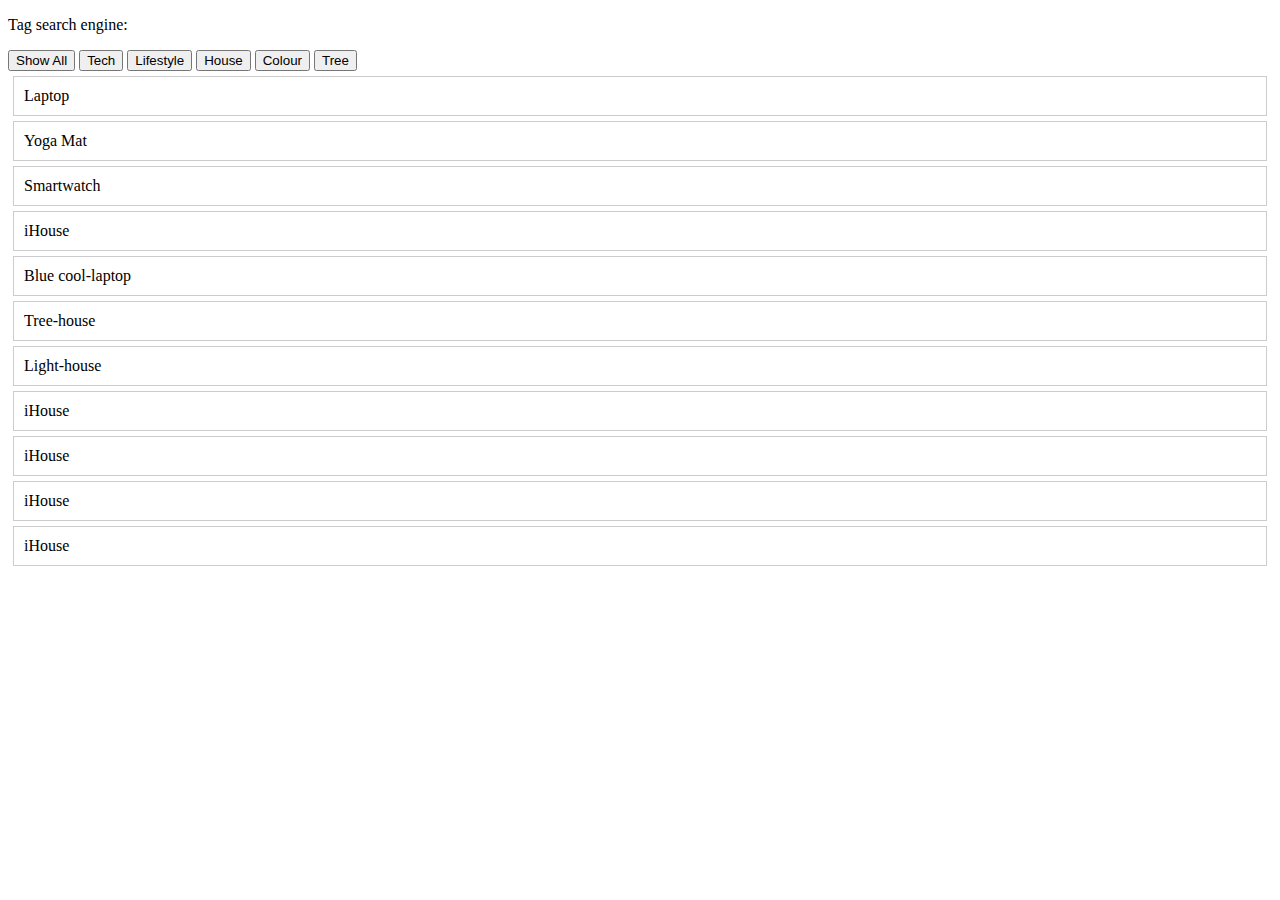
<file: module_projects.html>
<!DOCTYPE html>
<html lang="en-CA">
    <head>
        <meta charset="UTF-8">
        <!--META CONTENT-->
        <meta name="viewport" content="">
        <meta name="author" content="Luna Nobles">
        <title>Module Project Searching</title>

        <style>
            .item {
                display: block; /* Default visibility */
                padding: 10px;
                border: 1px solid #ccc;
                margin: 5px;
            }

            .hidden {
                display: none; /* Class used to hide non-matching items */
            }

        </style>
    </head>
    <body>
        <p>Tag search engine:</p>
        <!-- Filter Controls -->
        <div id="filter-buttons">
            <button onclick="filterItems('all')">Show All</button>
            <button onclick="filterItems('tech')">Tech</button>
            <button onclick="filterItems('lifestyle')">Lifestyle</button>
            <button onclick="filterItems('house')">House</button>
            <button onclick="filterItems('colour')">Colour</button>
            <button onclick="filterItems('tree')">Tree</button>
        </div>

        <!-- List of Items -->
        <div id="item-list">
            <div class="item" data-tags="tech">Laptop</div>
            <div class="item" data-tags="lifestyle">Yoga Mat</div>
            <div class="item" data-tags="tech lifestyle">Smartwatch</div>
            <div class="item" data-tags="tech house">iHouse</div>
            <div class="item" data-tags="tech colour lifestyle">Blue cool-laptop</div>
            <div class="item" data-tags="tree house">Tree-house</div>
            <div class="item" data-tags="house lifestyle">Light-house</div>
            <div class="item" data-tags="tech house">iHouse</div>
            <div class="item" data-tags="tech house">iHouse</div>
            <div class="item" data-tags="tech house">iHouse</div>
            <div class="item" data-tags="tech house">iHouse</div>
        </div>

        <script src="module_projects.js"></script>
    </body>
</html>
</file>
<file: styles_font.css>
@charset "UTF-8";

/*Noto Sans*/   @import url('https://fonts.googleapis.com/css2?family=Noto+Sans:ital,wght@0,100..900;1,100..900&display=swap');
/*Nunito*/      @import url('https://fonts.googleapis.com/css2?family=Nunito:ital,wght@0,200..1000;1,200..1000&display=swap');
/*GMSR*/        @import url('https://fonts.googleapis.com/css2?family=Material+Symbols+Rounded:opsz,wght,FILL,GRAD@20..48,100..700,0..1,-50..200');



.noto-sans {
    font-family: "Noto Sans", sans-serif;
    font-optical-sizing: auto;
    font-weight: 400;
    font-style: normal;
    font-variation-settings: "wdth" 100;
}


.nunito {
    font-family: "Nunito", sans-serif;
    font-optical-sizing: auto;
    font-weight: 400;
    font-style: normal;
}


.material-symbols-rounded {
    font-variation-settings:
        'FILL' 1,
        'wght' 400,
        'GRAD' 0,
        'opsz' 24;
    font-size: inherit;
    margin: auto;
}
</file>
<file: styles_general.css>
@charset "UTF-8";

/*
 PRIMARY SELECTORS
  :root, @media, @keyframes, *, html, body
*/
:root {
    --global-fontsize: 1rem;

    --palette-primary:                #651551;
    --palette-secondary:              #AB2088;
    --palette-transparent-primary:    #651551E5;
    --palette-transparent-secondary:  #AB2088E5;

    --palette-accent:                 #FCC900;
    --palette-transparent-accent:     #FCC900E5;

    --palette-common-text:            #F2F3F4;
    --palette-common-text-highlight:  #B6B7B8;
    --palette-common-field-top:       #5C5D5E;
    --palette-common-field-bottom:    #202122;
    --palette-common-background:      #020304;
    --palette-transparent-top:        #5C5D5EAA;
    --palette-transparent-bottom:     #202122AA;

    --palette-special-one:            #8CB369E5;
    --palette-special-two:            #F4E285E5;
    --palette-special-three:          #F4A259E5;
    --palette-special-four:           #5B8E7DE5;
    --palette-special-five:           #BC4B51E5;
}

@media (prefers-color-scheme: light) { /*LIGHT MODE*/
    :root {
        --palette-common-text:            #020304;
        --palette-common-text-highlight:  #202122;
        --palette-common-field-top:       #98999A;
        --palette-common-field-bottom:    #B6B7B8;
        --palette-common-background:      #F2F3F4;
  }
}

@media (max-width: 800px) { /*MOBILE LAYOUT*/
    body {
        width: 100vw            !important;
        height: 100vh           !important;
        display: block          !important;
        overflow: scroll        !important;
        margin: 0               !important;
        padding: 0              !important;
    }
    body nav {
        width: 100%             !important;
        height: max-content     !important;
        margin: 0               !important;
        padding: 0              !important;
    }
    body main {
        width: 100%             !important;
        height: max-content     !important;
        margin: 0               !important;
        padding: 0              !important;
    }
}

@media (max-height: 500px) {
    
}

* {
    margin: 0;
    padding: 0;
    box-sizing: border-box;
}

html {
    margin: 0;
    padding: 0;
    min-width: 600px;
}

body {
    margin: 0;
    padding: 0;
    min-width: 600px;
    width: 100vw;
    height: 100vh;
    background-color: var(--palette-common-background);
    color: var(--palette-common-text);
    font-family: "Noto Sans", sans-serif;
    font-size: var(--global-fontsize);
    display: flex;
    justify-content: space-evenly;
    overflow: hidden;
}


/*
    CORE SELECTORS
    main, nav, main > section
*/
body nav {
    width: 20%;
    background-color: var(--palette-primary);
    display: flex;
    flex-direction: column;
    justify-content: space-evenly;
    justify-items: center;
    align-items: center;
    text-align: center;
    padding: max(2px, auto);
}

body main {
    width: 80%;
    height: 100%;
    overflow: scroll;
    &::-webkit-scrollbar {
        display: none;
    }
} 

body main > section {
    background-color: var(--palette-common-field-bottom);
    max-width: 100%;
    height: max-content;
    margin: 2vh 1vw;
    border-radius: 15px;
    padding: 10px;
}

body main > section fieldset, body nav fieldset {
    background-color: var(--palette-common-field-top);
    max-width: 100%;
    height: max-content;
    margin: 2vh 1vw;
    border: 2px solid var(--palette-secondary);
    border-radius: 15px;
    padding: 10px;
}

body nav fieldset {
    background-color: var(--palette-common-field-bottom);
    border: 1px solid var(--palette-common-field-top);
    border-radius: 5px;
    color: var(--palette-common-text-highlight);
    font-family: monospace;
    font-size: 2vh;
    padding: 1vh 1vw;
    margin: 0;
}


/*
    TEXT SELECTORS
*/
*.text_highlight {color: var(--palette-common-text-highlight);}

a:link, a:visited {
    color: var(--palette-accent);
    text-decoration: underline;
}

a:hover {
    color: var(--palette-secondary);
    text-decoration: none;
    cursor: pointer;
}


/*
    SPECIALTY SELECTORS
*/
*.splitport_even {
    display: flex;
    justify-content: space-evenly;
} *.splitport_even > *{
    max-width: 50%;
}

body nav a:link,
body nav a:visited {
    background-color: var(--palette-secondary);
    color: var(--palette-accent);
    border-radius: 5px;
    margin: 1vh 0;
    min-width: 80%;
    height: fit-content;
    text-decoration: none;
    padding: 5px;
    font-size: max(2vh, 20px);
}
body nav a:hover {
    background-color: var(--palette-accent);
    color: var(--palette-secondary);
}



/*
    SINGLE SELECTORS
*/
img#profile_picture {
    width: 50%;
    height: auto;
    border-radius: 5%;
}

hr.hr_stylised, hr.hr_stylised_justifyed {
    background-color: var(--palette-accent);
    border: none;
    border-radius: 5PX;
    width: 80%;
    height: 10px;
    margin: 1vh;
} hr.hr_stylised_justifyed {text-align: left; width: 35%;}

*.section_inline_blorb {
    background-color: var(--palette-secondary);
    color: var(--palette-accent);
    padding: 2px;
    margin: 1px;
    border-radius: 4px;
    width: fit-content;
    height: fit-content;
    white-space: nowrap;
}

div#navigation_pannel {
    width: 100%;
    height: max-content;
    display: flex;
    flex-direction: column;
    justify-content: center;
    & > * {
        margin: 1vh auto;
    }
}


/*
    MODULES
*/

/*
Search Module
*/

/*General Module*/
section#projects_search {
    display: flex;
    flex-wrap: wrap;
    flex-direction: row;
    justify-content: center;
    padding: 1%;
}

section#projects_search > a.project_card {
    width: 30%;
    height: 300px;
    margin: 1vh 1vw;
    overflow: hidden;
    position: relative;
    display: none;
    border: 3px solid var(--palette-common-field-top);
    border-radius: 5%;
    color: var(--palette-common-text);
    text-decoration: none;
    &.content_shown {
        display: block;
    }
}

section#projects_search > a.project_card::before {
    content: "";
    position: absolute;
    top: 0;
    left: 0;
    width: 100%;
    height: 100%;
    display: block;
    background-image: url("./images_public/medium_Artboard_1_CA_7014f6233b.png");
    background-size: cover; /* Ensures the image covers the initial area */
    background-position: center;
    transition: all 1s ease-in-out;
    z-index: 1;
}
    section#projects_search > a.project_card:hover::before { /*Can't use &:hover in previous because ordering is broken*/
        transform: scale(1.3);
    }

section#projects_search > a.project_card > div:first-child {
    height: fit-content;
    padding: 5px;
    background-color: var(--palette-transparent-bottom);
    position: relative;
    z-index: 2;
}


/*Tags*/
section#projects_search > a.project_card > div > div {
    padding: 0.7vh;
}

section#projects_search span.project_tag {
    color: var(--palette-accent);
    border: 1px solid var(--palette-accent);
    border-radius: 5px;
    padding: 2px;
    margin: 2px;
    white-space: nowrap;
}

section#projects_search span.project_tag_featured                {background-color: var(--palette-transparent-secondary); border: 3px double var(--palette-transparent-accent);}
section#projects_search span.project_tag_superprojects           {background-color: var(--palette-transparent-accent); color: var(--palette-transparent-secondary); border: 3px double var(--palette-transparent-secondary);}
section#projects_search span.project_tag_websites                {background-color: var(--palette-special-one);}
section#projects_search span.project_tag_videogames              {background-color: var(--palette-special-two);}
section#projects_search span.project_tag_software                {background-color: var(--palette-special-three);}
section#projects_search span.project_tag_art                     {background-color: var(--palette-special-four);}
section#projects_search span.project_tag_systemsandhierarchies   {background-color: var(--palette-special-five);}
section#projects_search span.project_tag_other                   {background-color: rgba(105, 105, 105, 0.9); color: rgba(211, 211, 211, 0.9); border: 1px dashed rgba(211, 211, 211, 0.9);}

/*Buttons*/
div#project_buttons > button {
    background-color: var(--palette-common-text-highlight);
    border: 1px solid var(--palette-common-background);
    border-radius: 30px;
    padding: 1vh 1vw;
    margin: 5px;
    color: var(--palette-common-background);
    width: 20%;
    &:hover {
        cursor: pointer;
        background-color: var(--palette-common-field-top);
    }
}

div#project_buttons > button[onclick~="project_filter()"] {
    width: 35%;
    margin: 0;
    font-weight: inherit;

}

div#project_buttons > button.project_button_active {
    background-color: red;
}

picture > img,
picture > source {
    display: block;
    width: 20% !important;
    height: auto !important;
}
</file>
<file: styles_special.css>
@charset "UTF-8";

a:link,
a:visited {
    color: var(--palette-primary);

    &:hover {
        color: var(--palette-accent);
    }
}

fieldset#version {
    font-family: "Consolas", monospace;
    background-color: var(--palette-common-field-bottom);
    border: 1px solid var(--palette-common-field-top);
    border-radius: 5px;
    margin: 5px;
    text-align: center;

    &>a:link,
    &>a:visited {
        color: var(--palette-accent);
        text-decoration: none;

        &:hover {
            color: var(--palette-primary);
        }
    }

    &:hover {
        background-color: var(--palette-common-field-top);
        border: 1px solid var(--palette-common-field-bottom);
    }
}

*.splitport-even {
    display: flex;
    justify-content: space-evenly;

    &>* {
        max-width: 50%;
        margin: 0 2px;
    }

    & *.splitport-weighter {
        min-width: 60%;
    }
}

*.splitport-even-vertical {
    display: flex;
    flex-direction: column;
    justify-content: space-evenly;

    &>* {
        max-height: max-content;
        margin: 5px;
    }
}

hr.stylised {
    background-color: var(--palette-primary);
    border: none;
    border-radius: 5px;
    height: 2vh;
    width: 50%;
    justify-self: center;

    &.justified {
        justify-self: left;
    }
}

body aside {

    &>img.profile_picture,
    & img#profile_picture_mobile {
        width: 50%;
        height: auto;
        margin: 5px;
        border-radius: 15px;
    }
}

aside div.profile_selector {
    width: 30%;
    height: auto;
    justify-self: center;
    display: flex;
    justify-content: space-evenly;
    & > div {
        width: 30%;
        background-color: var(--palette-common-field-bottom);
        color: var(--palette-common-text-muted);
        border: 1px solid var(--palette-common-field-top);
        border-radius: 2px;
        &.checked, &:hover {
            background-color: var(--palette-secondary);
            color: var(--palette-accent);
            border: 1px solid var(--palette-primary);
            cursor: pointer;
        }
    }
}

@media (prefers-color-scheme: light) {
    html aside div.profile_selector div.checked, 
    html aside div.profile_selector div:hover{
        color: var(--palette-common-text);
    }
}
</file>
<file: styles.css>
@charset "UTF-8";

/*
 PRIMARY SELECTORS
  :root, @media, @keyframes, *, html, body
*/
:root {
    --global-fontsize: 1rem;

    --palette-primary:                #651551;
    --palette-secondary:              #AB2088;
    --palette-transparent-primary:    #651551E5;
    --palette-transparent-secondary:  #AB2088E5;

    --palette-accent:                 #FCC900;
    --palette-transparent-accent:     #FCC900E5;

    --palette-common-text:            #F2F3F4;
    --palette-common-text-highlight:  #B6B7B8;
    --palette-common-field-top:       #5C5D5E;
    --palette-common-field-bottom:    #202122;
    --palette-common-background:      #020304;
    --palette-transparent-top:        #5C5D5EAA;
    --palette-transparent-bottom:     #202122AA;

    --palette-special-one:            #8CB369E5;
    --palette-special-two:            #F4E285E5;
    --palette-special-three:          #F4A259E5;
    --palette-special-four:           #5B8E7DE5;
    --palette-special-five:           #BC4B51E5;
}

@media (prefers-color-scheme: light) { /*LIGHT MODE*/
    :root {
        --palette-common-text:            #020304;
        --palette-common-text-highlight:  #202122;
        --palette-common-field-top:       #98999A;
        --palette-common-field-bottom:    #B6B7B8;
        --palette-common-background:      #F2F3F4;
  }
}

@media (max-width: 800px) { /*MOBILE LAYOUT*/
    body {
        width: 100vw            !important;
        height: 100vh           !important;
        display: block          !important;
        overflow: scroll        !important;
        margin: 0               !important;
        padding: 0              !important;
    }
    body nav {
        width: 100%             !important;
        height: max-content     !important;
        margin: 0               !important;
        padding: 0              !important;
    }
    body main {
        width: 100%             !important;
        height: max-content     !important;
        margin: 0               !important;
        padding: 0              !important;
    }
}

@media (max-height: 500px) {
    
}

* {
    margin: 0;
    padding: 0;
    box-sizing: border-box;
}

html {
    margin: 0;
    padding: 0;
    min-width: 600px;
}

body {
    margin: 0;
    padding: 0;
    min-width: 600px;
    width: 100vw;
    height: 100vh;
    background-color: var(--palette-common-background);
    color: var(--palette-common-text);
    font-family: "Noto Sans", sans-serif;
    font-size: var(--global-fontsize);
    display: flex;
    justify-content: space-evenly;
    overflow: hidden;
}


/*
    CORE SELECTORS
    main, nav, main > section
*/
body nav {
    width: 20%;
    background-color: var(--palette-primary);
    display: flex;
    flex-direction: column;
    justify-content: space-evenly;
    justify-items: center;
    align-items: center;
    text-align: center;
    padding: max(2px, auto);
}

body main {
    width: 80%;
    height: 100%;
    overflow: scroll;
    &::-webkit-scrollbar {
        display: none;
    }
} 

body main > section {
    background-color: var(--palette-common-field-bottom);
    max-width: 100%;
    height: max-content;
    margin: 2vh 1vw;
    border-radius: 15px;
    padding: 10px;
}

body main > section fieldset, body nav fieldset {
    background-color: var(--palette-common-field-top);
    max-width: 100%;
    height: max-content;
    margin: 2vh 1vw;
    border: 2px solid var(--palette-secondary);
    border-radius: 15px;
    padding: 10px;
}

body nav fieldset {
    background-color: var(--palette-common-field-bottom);
    border: 1px solid var(--palette-common-field-top);
    border-radius: 5px;
    color: var(--palette-common-text-highlight);
    font-family: monospace;
    font-size: 2vh;
    padding: 1vh 1vw;
    margin: 0;
}


/*
    TEXT SELECTORS
*/
*.text_highlight {color: var(--palette-common-text-highlight);}

a:link, a:visited {
    color: var(--palette-accent);
    text-decoration: underline;
}

a:hover {
    color: var(--palette-secondary);
    text-decoration: none;
    cursor: pointer;
}


/*
    SPECIALTY SELECTORS
*/
*.splitport_even {
    display: flex;
    justify-content: space-evenly;
} *.splitport_even > *{
    max-width: 50%;
}

body nav a:link,
body nav a:visited {
    background-color: var(--palette-secondary);
    color: var(--palette-accent);
    border-radius: 5px;
    margin: 1vh 0;
    min-width: 80%;
    height: fit-content;
    text-decoration: none;
    padding: 5px;
    font-size: max(2vh, 20px);
}
body nav a:hover {
    background-color: var(--palette-accent);
    color: var(--palette-secondary);
}



/*
    SINGLE SELECTORS
*/
img#profile_picture {
    width: 50%;
    height: auto;
    border-radius: 5%;
}

hr.hr_stylised, hr.hr_stylised_justifyed {
    background-color: var(--palette-accent);
    border: none;
    border-radius: 5PX;
    width: 80%;
    height: 10px;
    margin: 1vh;
} hr.hr_stylised_justifyed {text-align: left; width: 35%;}

*.section_inline_blorb {
    background-color: var(--palette-secondary);
    color: var(--palette-accent);
    padding: 2px;
    margin: 1px;
    border-radius: 4px;
    width: fit-content;
    height: fit-content;
    white-space: nowrap;
}

div#navigation_pannel {
    width: 100%;
    height: max-content;
    display: flex;
    flex-direction: column;
    justify-content: center;
    & > * {
        margin: 1vh auto;
    }
}


/*
    MODULES
*/

/*
Search Module
*/

/*General Module*/
section#projects_search {
    display: flex;
    flex-wrap: wrap;
    flex-direction: row;
    justify-content: center;
    padding: 1%;
}

section#projects_search > a.project_card {
    width: 30%;
    height: 300px;
    margin: 1vh 1vw;
    overflow: hidden;
    position: relative;
    display: none;
    border: 3px solid var(--palette-common-field-top);
    border-radius: 5%;
    color: var(--palette-common-text);
    text-decoration: none;
    &.content_shown {
        display: block;
    }
}

section#projects_search > a.project_card::before {
    content: "";
    position: absolute;
    top: 0;
    left: 0;
    width: 100%;
    height: 100%;
    display: block;
    background-image: url("./images_public/medium_Artboard_1_CA_7014f6233b.png");
    background-size: cover; /* Ensures the image covers the initial area */
    background-position: center;
    transition: all 1s ease-in-out;
    z-index: 1;
}
    section#projects_search > a.project_card:hover::before { /*Can't use &:hover in previous because ordering is broken*/
        transform: scale(1.3);
    }

section#projects_search > a.project_card > div:first-child {
    height: fit-content;
    padding: 5px;
    background-color: var(--palette-transparent-bottom);
    position: relative;
    z-index: 2;
}


/*Tags*/
section#projects_search > a.project_card > div > div {
    padding: 0.7vh;
}

section#projects_search span.project_tag {
    color: var(--palette-accent);
    border: 1px solid var(--palette-accent);
    border-radius: 5px;
    padding: 2px;
    margin: 2px;
    white-space: nowrap;
}

section#projects_search span.project_tag_featured                {background-color: var(--palette-transparent-secondary); border: 3px double var(--palette-transparent-accent);}
section#projects_search span.project_tag_superprojects           {background-color: var(--palette-transparent-accent); color: var(--palette-transparent-secondary); border: 3px double var(--palette-transparent-secondary);}
section#projects_search span.project_tag_websites                {background-color: var(--palette-special-one);}
section#projects_search span.project_tag_videogames              {background-color: var(--palette-special-two);}
section#projects_search span.project_tag_software                {background-color: var(--palette-special-three);}
section#projects_search span.project_tag_art                     {background-color: var(--palette-special-four);}
section#projects_search span.project_tag_systemsandhierarchies   {background-color: var(--palette-special-five);}
section#projects_search span.project_tag_other                   {background-color: rgba(105, 105, 105, 0.9); color: rgba(211, 211, 211, 0.9); border: 1px dashed rgba(211, 211, 211, 0.9);}

/*Buttons*/
div#project_buttons > button {
    background-color: var(--palette-common-text-highlight);
    border: 1px solid var(--palette-common-background);
    border-radius: 30px;
    padding: 1vh 1vw;
    margin: 5px;
    color: var(--palette-common-background);
    width: 20%;
    &:hover {
        cursor: pointer;
        background-color: var(--palette-common-field-top);
    }
}

div#project_buttons > button[onclick~="project_filter()"] {
    width: 35%;
    margin: 0;
    font-weight: inherit;

}

div#project_buttons > button.project_button_active {
    background-color: red;
}

picture > img,
picture > source {
    display: block;
    width: 20% !important;
    height: auto !important;
}
</file>
